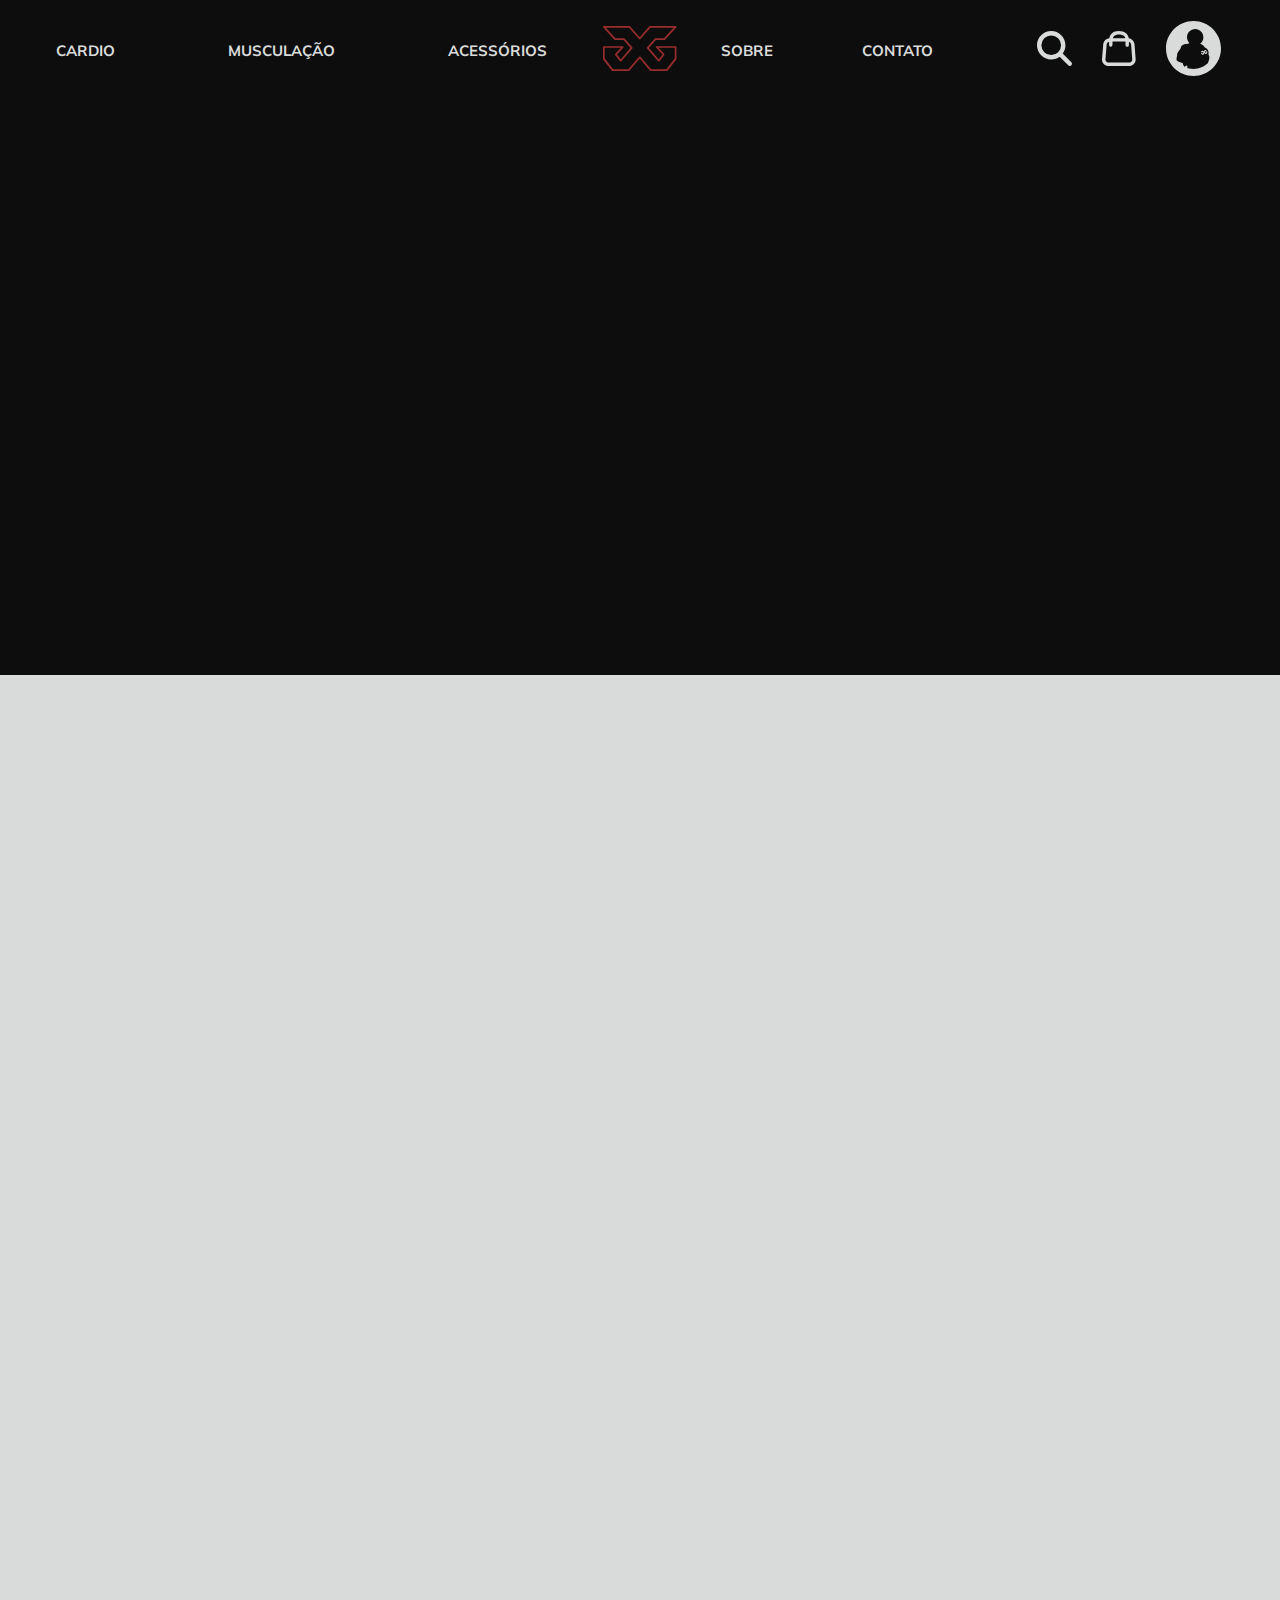
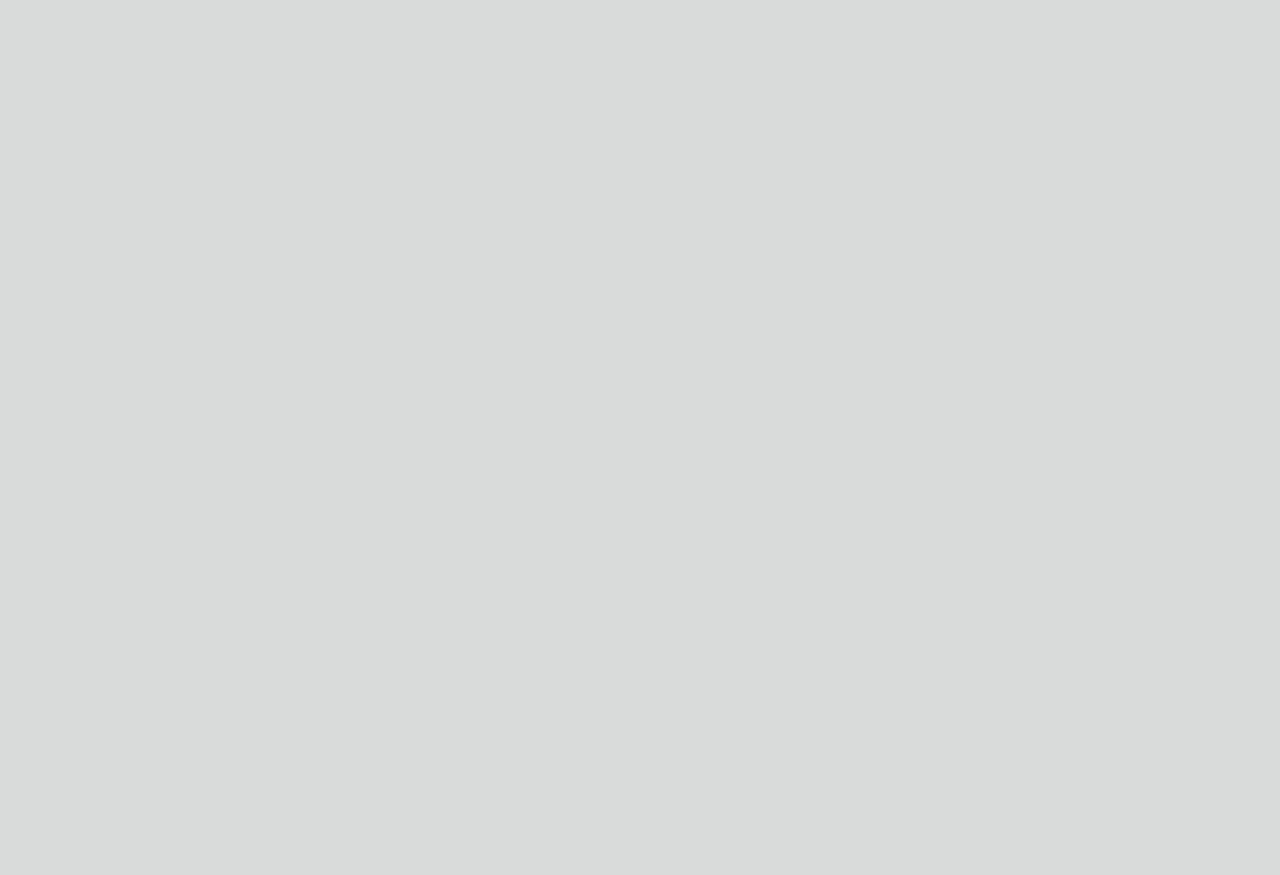
<file: Index.html>
<!DOCTYPE html>
<html lang="pt-BR">
<head>
    <meta charset="UTF-8">
    <meta http-equiv="X-UA-Compatible" content="IE=edge">
    <meta name="viewport" content="width=device-width, initial-scale=1.0">
    <link rel="shortcut icon" href="./imgs/logo/Favicon.svg" type="image/x-icon">
    
    <link rel="preconnect" href="https://fonts.googleapis.com">
    <link rel="preconnect" href="https://fonts.gstatic.com" crossorigin>
    <link href="https://fonts.googleapis.com/css2?family=Audiowide&family=Mulish:ital,wght@0,200;0,300;0,400;0,500;0,600;0,700;0,800;0,900;0,1000;1,200;1,300;1,400;1,500;1,600;1,700;1,800;1,900;1,1000&display=swap" rel="stylesheet">

    <title>X GAIN</title>

    <!-- <link rel="stylesheet" href="./css/icons.css"> -->
    <link rel="stylesheet" href="./css/header.css">
    <link rel="stylesheet" href="./css/carrinho.css">
    <link rel="stylesheet" href="./css/pesquisa.css">
    <link rel="stylesheet" href="./css/home.css">
    
    
</head>
<body>

                                                            <!-- Barra de pesquisa -->
    <section id="pesquisa-section" class="section-pesquisa">
        <div class="area-pesquisa">
            <i id="exit-pesquisa-section" class="btn-sair">
                <svg version="1.1" viewBox="0 0 510.82 510.82" xml:space="preserve" xmlns="http://www.w3.org/2000/svg"><g transform="translate(6254.9 1860.8)">
                <g transform="translate(37.2 -34.339)" stroke-linecap="round" stroke-linejoin="round">
                <path id="path1" d="m-6116.1-1809.4h158.93c88.05 0 158.93 70.885 158.93 158.93v158.93c0 88.05-70.885 158.93-158.93 158.93h-158.93c-88.05 0-158.93-70.885-158.93-158.93v-158.93c0-88.05 70.885-158.93 158.93-158.93z" stop-color="#000000"/><path id="path2" d="m-5904.5-1652.4c14.297-14.471 13.708-37.365-1.3219-51.136-7.2147-6.6135-16.861-10.196-26.818-9.9583-9.9576 0.2372-19.408 4.2758-26.274 11.226l-76.446 77.671-79.152-77.671c-6.8661-6.9494-16.316-10.987-26.272-11.226-9.9576-0.2373-19.606 3.3445-26.82 9.9583-15.023 13.771-15.613 36.665-1.3219 51.136l80.054 80.992-80.054 81.695c-14.297 14.471-13.708 37.366 1.3219 51.138 15.024 13.772 38.796 13.204 53.093-1.2674l77.792-78.435 77.806 78.435c14.297 14.471 38.067 15.039 53.091 1.2674 15.026-13.771 15.615-36.666 1.3219-51.138l-79.961-80.742z" 
                /></g></g></svg>
            </i>
            <div class="barra-pesquisa">
                <input type="search" placeholder="Pesquise..." id="search">
                <i id="x-limpar-barra-pesquisa">
                    <svg xmlns="http://www.w3.org/2000/svg" height="1em" viewBox="0 0 384 512"><path d="M342.6 150.6c12.5-12.5 12.5-32.8 0-45.3s-32.8-12.5-45.3 0L192 210.7 86.6 105.4c-12.5-12.5-32.8-12.5-45.3 0s-12.5 32.8 0 45.3L146.7 256 41.4 361.4c-12.5 12.5-12.5 32.8 0 45.3s32.8 12.5 45.3 0L192 301.3 297.4 406.6c12.5 12.5 32.8 12.5 45.3 0s12.5-32.8 0-45.3L237.3 256 342.6 150.6z"/></svg>
                </i>
                <button type="submit">
                    <i>
                        <svg xmlns="http://www.w3.org/2000/svg" height="1em" viewBox="0 0 512 512"><path d="M416 208c0 45.9-14.9 88.3-40 122.7L502.6 457.4c12.5 12.5 12.5 32.8 0 45.3s-32.8 12.5-45.3 0L330.7 376c-34.4 25.2-76.8 40-122.7 40C93.1 416 0 322.9 0 208S93.1 0 208 0S416 93.1 416 208zM208 352a144 144 0 1 0 0-288 144 144 0 1 0 0 288z"/></svg>
                    </i>
                </button>
            </div>

            <section id="resultado-pesquisa" class="resultado-pesquisa">
                <div class="item-resultado">
                    <p>Exemplo de texto pesquisado</p>
                    <div class="barrinha"></div>
                </div>
                <div class="item-resultado">
                    <p>Exemplo de texto pesquisado</p>
                    <div class="barrinha"></div>
                </div>              
            </section>

        </div>
    </section>

                                                                <!-- Carrinho -->
    <section id="carrinho-section" class="section-carrinho">

        <section class="x-title">
            <i id="exit-carrinho-section" class="btn-sair" alt="Botão de fechar carrinho">
            <svg version="1.1" viewBox="0 0 510.82 510.82" xml:space="preserve" xmlns="http://www.w3.org/2000/svg"><g transform="translate(6254.9 1860.8)">
                <g transform="translate(37.2 -34.339)" stroke-linecap="round" stroke-linejoin="round">
                <path id="path1" d="m-6116.2-1809.4h158.93c88.05 0 158.93 70.885 158.93 158.93v158.93c0 88.05-70.885 158.93-158.93 158.93h-158.93c-88.05 0-158.93-70.885-158.93-158.93v-158.93c0-88.05 70.885-158.93 158.93-158.93z"/><path id="path2" d="m-5924.7-1640c12.114-12.262 11.615-31.661-1.1201-43.33-6.1133-5.6039-14.287-8.6395-22.724-8.4381-8.4375 0.201-16.445 3.623-22.263 9.5122l-64.776 65.814-67.069-65.814c-5.8179-5.8885-13.825-9.3097-22.261-9.5122-8.4375-0.2011-16.613 2.8339-22.726 8.4381-12.73 11.669-13.23 31.068-1.1201 43.33l67.833 68.628-67.833 69.224c-12.114 12.262-11.615 31.662 1.1201 43.331 12.73 11.67 32.873 11.188 44.988-1.074l65.916-66.461 65.928 66.461c12.114 12.262 32.256 12.743 44.986 1.074 12.732-11.669 13.231-31.069 1.1201-43.331l-67.754-68.416z"/></g></g>
            </svg>

            </i>

            <p>PEDIDO PARA ORÇAMENTO</p>
        </section>

        <section id="" class="tabela-carrinho">
            <section id="" class="tabela-produtos-carrinho">
                <div id="" class="item-produto-carrinho">
                    <div class="card-produto-carrinho">
                        <div class="qtn-produto">
                            <i class="menos-mais">
                                <svg version="1.1" viewBox="0 0 530 530" xml:space="preserve" xmlns="http://www.w3.org/2000/svg"><g transform="translate(8692.3 1870.3)">
                                    <path id="path1" d="m-8504-1572.8v-64.908h153.49v64.908z"/>
                                    <circle id="path2" cx="-8427.3" cy="-1605.3" r="240" stroke-width="40"/></g></svg>                              
                            </i>

                            <p class="numero-qtn">01</p>

                            <i class="menos-mais">
                                <svg version="1.1" viewBox="0 0 530 530" xml:space="preserve" xmlns="http://www.w3.org/2000/svg"><g transform="translate(8143 1850.4)">
                                    <path id="path1" d="m-7906.6-1469.9v-88.426h-85.898v-55.5h85.898v-86.075h58.203v86.075h85.898v55.5h-85.898v88.426z" stroke-linecap="round" stroke-linejoin="round" style="-inkscape-stroke:none"/>
                                    <circle id="path2" cx="-7878" cy="-1585.4" r="240" stroke-width="40"/></g>
                                </svg>
                            </i>
                        </div>
                        <p class="nome-produto">Peck deck/voador maquina</p>
                        <i class="excluir-produto">
                            <svg version="1.1" viewBox="0 0 512 677.59" xml:space="preserve" xmlns="http://www.w3.org/2000/svg"><g transform="translate(9240.8 1935.8)"><g transform="matrix(18.669 0 0 18.669 171132 19407)" fill-rule="evenodd">
                                <path d="m-9660.4-1140.3h8.19s-0.069-0.5733 0.7254-1.7455c0.3913-0.5772 1.6163-0.8668 3.766-0.8584 2.3321 0.01 3.5016 0.2771 3.8437 0.8738 0.6266 1.0927 0.6402 1.7301 0.6402 1.7301h7.9518s0.98 0.063 1.0236 1.4156c0.043 1.3528-1.0236 1.6334-1.0236 1.6334h-25.117s-0.7854-0.5652-0.7854-1.645c0-1.0799 0.7854-1.404 0.7854-1.404zm2.745 4.8785c-1.385 0-2.6186 1.1201-2.5 2.5l2.0039 23.312c0.1186 1.3799 1.3884 2.5 2.7734 2.5h15.84c1.385 0 2.5548-1.1178 2.6426-2.5l1.4824-23.312c0.088-1.3822-1.115-2.5-2.5-2.5zm4.9726 6.8535c0.596 0 1.0762 0.4801 1.0762 1.0762v12.453c0 0.596-0.4802 1.0762-1.0762 1.0762s-1.0762-0.4802-1.0762-1.0762v-12.453c0-0.5961 0.4802-1.0762 1.0762-1.0762zm4.8965 0c0.596 0 1.0762 0.4801 1.0762 1.0762v12.453c0 0.596-0.4802 1.0762-1.0762 1.0762s-1.0762-0.4802-1.0762-1.0762v-12.453c0-0.5961 0.4802-1.0762 1.0762-1.0762zm4.8965 0c0.596 0 1.0762 0.4801 1.0762 1.0762v12.453c0 0.596-0.4802 1.0762-1.0762 1.0762s-1.0742-0.4802-1.0742-1.0762v-12.453c0-0.5961 0.4782-1.0762 1.0742-1.0762z"/><path d="m-9647.7-1143.2c-1.0863 0-1.9452 0.064-2.5997 0.2148-0.6544 0.1505-1.1204 0.3793-1.373 0.752-0.4097 0.6045-0.6049 1.0653-0.6953 1.3847-0.031 0.1078-0.036 0.1765-0.047 0.252h-7.9668a0.24947 0.24947 0 0 0-0.096 0.02s-0.2513 0.1051-0.4824 0.3594c-0.2312 0.2543-0.457 0.673-0.457 1.2734 0 1.2008 0.8886 1.8477 0.8886 1.8477a0.24947 0.24947 0 0 0 0.1465 0.047h25.117a0.24947 0.24947 0 0 0 0.062-0.01s0.3271-0.085 0.6328-0.3652c0.3057-0.2799 0.5998-0.7752 0.5762-1.5176-0.024-0.7363-0.3214-1.1793-0.6289-1.4062-0.3076-0.227-0.627-0.25-0.627-0.25a0.24947 0.24947 0 0 0-0.016 0h-7.748c-0.012-0.09 0-0.105-0.049-0.2715-0.087-0.3164-0.2567-0.7702-0.5801-1.334-0.224-0.3908-0.6773-0.6255-1.3359-0.7754s-1.5473-0.2176-2.7226-0.2226zm0 0.498c1.1567 0 2.0186 0.076 2.6133 0.2109 0.5947 0.1354 0.8976 0.3313 1.0156 0.5372 0.3033 0.5288 0.4552 0.9432 0.5313 1.2187 0.076 0.2755 0.076 0.3926 0.076 0.3926a0.24947 0.24947 0 0 0 0.2481 0.2441h7.9375s0.1699 0.01 0.3633 0.1524c0.1933 0.1427 0.4059 0.4071 0.4257 1.0234 0.019 0.6086-0.1975 0.9326-0.414 1.1309-0.2099 0.1922-0.3976 0.2407-0.4102 0.2441h-24.967c-0.078-0.059-0.6367-0.5004-0.6367-1.3965 0-0.4795 0.1666-0.7597 0.3281-0.9375 0.1493-0.1642 0.262-0.2085 0.2813-0.2168h8.1172a0.24947 0.24947 0 0 0 0.248-0.2793v-0.057c0-0.055 0.018-0.1472 0.055-0.2774 0.074-0.2603 0.2422-0.6725 0.6269-1.2402 0.1387-0.2046 0.4809-0.4104 1.0742-0.5469 0.5934-0.1364 1.4209-0.2072 2.4844-0.2031zm-9.9355 6.9844c-1.5195 0-2.8803 1.2311-2.7481 2.7695l2.0039 23.312c0.1306 1.5198 1.502 2.7285 3.0215 2.7285h15.84c1.5193 0 2.7965-1.2188 2.8926-2.7324l1.4824-23.312c0.098-1.5346-1.2307-2.7656-2.75-2.7656zm0 0.498h19.742c1.2508 0 2.3303 1.0046 2.252 2.2344l-1.4824 23.312c-0.079 1.2508-1.1438 2.2676-2.3946 2.2676h-15.84c-1.2505 0-2.4188-1.0315-2.5254-2.2715l-2.0039-23.312c-0.105-1.2214 1.0014-2.2305 2.252-2.2305zm4.9726 6.3555c-0.73 0-1.3262 0.5942-1.3262 1.3242v12.453c0 0.73 0.5962 1.3262 1.3262 1.3262s1.3262-0.5962 1.3262-1.3262v-12.453c0-0.73-0.5962-1.3242-1.3262-1.3242zm4.8965 0c-0.73 0-1.3262 0.5942-1.3262 1.3242v12.453c0 0.73 0.5962 1.3262 1.3262 1.3262s1.3262-0.5962 1.3262-1.3262v-12.453c0-0.73-0.5962-1.3242-1.3262-1.3242zm4.8965 0c-0.73 0-1.3223 0.5947-1.3223 1.3242v12.453c0 0.7295 0.5923 1.3262 1.3223 1.3262s1.3262-0.5962 1.3261-1.3262v-12.453c0-0.73-0.5962-1.3242-1.3261-1.3242zm-9.793 0.498c0.462 0 0.8262 0.3641 0.8262 0.8262v12.453c0 0.4621-0.3642 0.8282-0.8262 0.8282s-0.8262-0.3661-0.8262-0.8282v-12.453c0-0.4621 0.3642-0.8261 0.8262-0.8262zm4.8965 0c0.462 0 0.8281 0.3641 0.8281 0.8262v12.453c0 0.4621-0.3661 0.8282-0.8281 0.8282s-0.8262-0.3661-0.8262-0.8282v-12.453c0-0.4621 0.3642-0.8262 0.8262-0.8262zm4.8965 0c0.462 0 0.8281 0.3641 0.8281 0.8262v12.453c0 0.4621-0.3661 0.8282-0.8281 0.8282s-0.8242-0.3656-0.8242-0.8282v-12.453c0-0.4627 0.3621-0.8261 0.8242-0.8262z" 
                                /></g></g></svg>
                        </i>
                    </div>
                    <div class="barrinha"></div>
                </div>
                <div id="" class="item-produto-carrinho">
                    <div class="card-produto-carrinho">
                        <div class="qtn-produto">
                            <i class="menos-mais">
                                <svg version="1.1" viewBox="0 0 530 530" xml:space="preserve" xmlns="http://www.w3.org/2000/svg"><g transform="translate(8692.3 1870.3)">
                                    <path id="path1" d="m-8504-1572.8v-64.908h153.49v64.908z"/>
                                    <circle id="path2" cx="-8427.3" cy="-1605.3" r="240" stroke-width="40"/></g></svg>                              
                            </i>

                            <p class="numero-qtn">01</p>

                            <i class="menos-mais">
                                <svg version="1.1" viewBox="0 0 530 530" xml:space="preserve" xmlns="http://www.w3.org/2000/svg"><g transform="translate(8143 1850.4)">
                                    <path id="path1" d="m-7906.6-1469.9v-88.426h-85.898v-55.5h85.898v-86.075h58.203v86.075h85.898v55.5h-85.898v88.426z" stroke-linecap="round" stroke-linejoin="round" style="-inkscape-stroke:none"/>
                                    <circle id="path2" cx="-7878" cy="-1585.4" r="240" stroke-width="40"/></g>
                                </svg>
                            </i>
                        </div>
                        <p class="nome-produto">Leg Press</p>
                        <i class="excluir-produto">
                            <svg version="1.1" viewBox="0 0 512 677.59" xml:space="preserve" xmlns="http://www.w3.org/2000/svg"><g transform="translate(9240.8 1935.8)"><g transform="matrix(18.669 0 0 18.669 171132 19407)" fill-rule="evenodd">
                                <path d="m-9660.4-1140.3h8.19s-0.069-0.5733 0.7254-1.7455c0.3913-0.5772 1.6163-0.8668 3.766-0.8584 2.3321 0.01 3.5016 0.2771 3.8437 0.8738 0.6266 1.0927 0.6402 1.7301 0.6402 1.7301h7.9518s0.98 0.063 1.0236 1.4156c0.043 1.3528-1.0236 1.6334-1.0236 1.6334h-25.117s-0.7854-0.5652-0.7854-1.645c0-1.0799 0.7854-1.404 0.7854-1.404zm2.745 4.8785c-1.385 0-2.6186 1.1201-2.5 2.5l2.0039 23.312c0.1186 1.3799 1.3884 2.5 2.7734 2.5h15.84c1.385 0 2.5548-1.1178 2.6426-2.5l1.4824-23.312c0.088-1.3822-1.115-2.5-2.5-2.5zm4.9726 6.8535c0.596 0 1.0762 0.4801 1.0762 1.0762v12.453c0 0.596-0.4802 1.0762-1.0762 1.0762s-1.0762-0.4802-1.0762-1.0762v-12.453c0-0.5961 0.4802-1.0762 1.0762-1.0762zm4.8965 0c0.596 0 1.0762 0.4801 1.0762 1.0762v12.453c0 0.596-0.4802 1.0762-1.0762 1.0762s-1.0762-0.4802-1.0762-1.0762v-12.453c0-0.5961 0.4802-1.0762 1.0762-1.0762zm4.8965 0c0.596 0 1.0762 0.4801 1.0762 1.0762v12.453c0 0.596-0.4802 1.0762-1.0762 1.0762s-1.0742-0.4802-1.0742-1.0762v-12.453c0-0.5961 0.4782-1.0762 1.0742-1.0762z"/><path d="m-9647.7-1143.2c-1.0863 0-1.9452 0.064-2.5997 0.2148-0.6544 0.1505-1.1204 0.3793-1.373 0.752-0.4097 0.6045-0.6049 1.0653-0.6953 1.3847-0.031 0.1078-0.036 0.1765-0.047 0.252h-7.9668a0.24947 0.24947 0 0 0-0.096 0.02s-0.2513 0.1051-0.4824 0.3594c-0.2312 0.2543-0.457 0.673-0.457 1.2734 0 1.2008 0.8886 1.8477 0.8886 1.8477a0.24947 0.24947 0 0 0 0.1465 0.047h25.117a0.24947 0.24947 0 0 0 0.062-0.01s0.3271-0.085 0.6328-0.3652c0.3057-0.2799 0.5998-0.7752 0.5762-1.5176-0.024-0.7363-0.3214-1.1793-0.6289-1.4062-0.3076-0.227-0.627-0.25-0.627-0.25a0.24947 0.24947 0 0 0-0.016 0h-7.748c-0.012-0.09 0-0.105-0.049-0.2715-0.087-0.3164-0.2567-0.7702-0.5801-1.334-0.224-0.3908-0.6773-0.6255-1.3359-0.7754s-1.5473-0.2176-2.7226-0.2226zm0 0.498c1.1567 0 2.0186 0.076 2.6133 0.2109 0.5947 0.1354 0.8976 0.3313 1.0156 0.5372 0.3033 0.5288 0.4552 0.9432 0.5313 1.2187 0.076 0.2755 0.076 0.3926 0.076 0.3926a0.24947 0.24947 0 0 0 0.2481 0.2441h7.9375s0.1699 0.01 0.3633 0.1524c0.1933 0.1427 0.4059 0.4071 0.4257 1.0234 0.019 0.6086-0.1975 0.9326-0.414 1.1309-0.2099 0.1922-0.3976 0.2407-0.4102 0.2441h-24.967c-0.078-0.059-0.6367-0.5004-0.6367-1.3965 0-0.4795 0.1666-0.7597 0.3281-0.9375 0.1493-0.1642 0.262-0.2085 0.2813-0.2168h8.1172a0.24947 0.24947 0 0 0 0.248-0.2793v-0.057c0-0.055 0.018-0.1472 0.055-0.2774 0.074-0.2603 0.2422-0.6725 0.6269-1.2402 0.1387-0.2046 0.4809-0.4104 1.0742-0.5469 0.5934-0.1364 1.4209-0.2072 2.4844-0.2031zm-9.9355 6.9844c-1.5195 0-2.8803 1.2311-2.7481 2.7695l2.0039 23.312c0.1306 1.5198 1.502 2.7285 3.0215 2.7285h15.84c1.5193 0 2.7965-1.2188 2.8926-2.7324l1.4824-23.312c0.098-1.5346-1.2307-2.7656-2.75-2.7656zm0 0.498h19.742c1.2508 0 2.3303 1.0046 2.252 2.2344l-1.4824 23.312c-0.079 1.2508-1.1438 2.2676-2.3946 2.2676h-15.84c-1.2505 0-2.4188-1.0315-2.5254-2.2715l-2.0039-23.312c-0.105-1.2214 1.0014-2.2305 2.252-2.2305zm4.9726 6.3555c-0.73 0-1.3262 0.5942-1.3262 1.3242v12.453c0 0.73 0.5962 1.3262 1.3262 1.3262s1.3262-0.5962 1.3262-1.3262v-12.453c0-0.73-0.5962-1.3242-1.3262-1.3242zm4.8965 0c-0.73 0-1.3262 0.5942-1.3262 1.3242v12.453c0 0.73 0.5962 1.3262 1.3262 1.3262s1.3262-0.5962 1.3262-1.3262v-12.453c0-0.73-0.5962-1.3242-1.3262-1.3242zm4.8965 0c-0.73 0-1.3223 0.5947-1.3223 1.3242v12.453c0 0.7295 0.5923 1.3262 1.3223 1.3262s1.3262-0.5962 1.3261-1.3262v-12.453c0-0.73-0.5962-1.3242-1.3261-1.3242zm-9.793 0.498c0.462 0 0.8262 0.3641 0.8262 0.8262v12.453c0 0.4621-0.3642 0.8282-0.8262 0.8282s-0.8262-0.3661-0.8262-0.8282v-12.453c0-0.4621 0.3642-0.8261 0.8262-0.8262zm4.8965 0c0.462 0 0.8281 0.3641 0.8281 0.8262v12.453c0 0.4621-0.3661 0.8282-0.8281 0.8282s-0.8262-0.3661-0.8262-0.8282v-12.453c0-0.4621 0.3642-0.8262 0.8262-0.8262zm4.8965 0c0.462 0 0.8281 0.3641 0.8281 0.8262v12.453c0 0.4621-0.3661 0.8282-0.8281 0.8282s-0.8242-0.3656-0.8242-0.8282v-12.453c0-0.4627 0.3621-0.8261 0.8242-0.8262z" 
                                /></g></g></svg>
                        </i>
                    </div>
                    <div class="barrinha"></div>
                </div>
            </section>
    
            <div id="total-produtos" class="total-produtos">
                <p>TOTAL - 02</p>
            </div>
            <div class="limpar-lista"><button id="btn-limpar-lista" class="btn-limpar-lista">ZERAR LISTA</button></div>
        </section>

        <section id="" class="btns-carrinho">
            <button id="finalizar-orcamento" class="btn-carrinho">
                FINALIZAR ORÇAMENTO
            </button>
            <button id="voltar-carrinho" class="btn-carrinho">
                VOLTAR
            </button>
        </section>

    </section>
                                                                <!-- Header -->
    <header id="myHeader">
        <section class="left-header text-left-header">

            <section class="item-header" id="categoria-cardio">
                <a href="" >CARDIO</a>
                <div id="list-cardio" class="list-itens-header">
                    <ul>
                        <li><a href="">ESTEIRA</a></li>
                        <li><a href="">ESCADA</a></li>
                        <li><a href="">BIKE</a></li>
                    </ul>
                </div>
            </section>

            <section class="item-header" id="categoria-musculacao">
                <a href="">MUSCULAÇÃO</a>
                <div id="list-musculacao" class="list-itens-header">
                    <ul>
                        <li><a href="">ABDÔMEN</a></li>
                        <li><a href="">BRAÇO</a></li>
                        <li><a href="">COSTA</a></li>
                        <li><a href="">OMBRO</a></li>
                        <li><a href="">PEITO</a></li>
                        <li><a href="">PERNA</a></li>
                    </ul>
                </div>
            </section>
            <section class="item-header" id="categoria-acessorios">
                <a href="">ACESSÓRIOS</a>
                <div id="list-acessorios" class="list-itens-header">
                    <ul>
                        <li><a href="">UTILITÁRIOS</a></li>
                        <li><a href="">EQUIPAMENTOS</a></li>
                        <li><a href="">OUTROS</a></li>
                    </ul>
                </div>
            </section>

        </section>

        <div class="icon-logo">
            <a href="./"><i>
                <svg version="1.1" viewBox="0 0 514.16 314.73" xml:space="preserve" xmlns="http://www.w3.org/2000/svg"><g transform="matrix(3.3284 0 0 3.3284 -14854 -1506.8)" stroke-linecap="round" stroke-linejoin="round" stroke-width="3.6053" style="paint-order:normal">
                    <path alt="Logo do site, clique para voltar na pagina inicial" transform="translate(976.43,-7.7164)" d="m3540.4 553.19-33.732-0.0426-18.533-23.68 0.03-24.933 39.806 0.0204-14.475 15.52-0.2235 0.22443 10.251 13.077 23.143-26.962-16.234-18.4-18.802-0.025-23.451-25.721 53.76-0.0312 21.638 24.421 21.624-24.421 53.76 0.0312-23.451 25.721-18.802 0.025-16.234 18.4 23.143 26.962 10.251-13.077-0.2236-0.22443-14.475-15.52 39.806-0.0204 0.03 24.933-18.533 23.68-33.732 0.0426-23.158-26.958z" 
                    stroke-linecap="round" stroke-linejoin="round" stroke-width="3.6053"/></g>
                </svg>                  
                    
            </i></a>
        </div>

        <section class="right-header text-right-header">

            <div class="item-header"><a href="">SOBRE</a></div>
            <div class="item-header"><a href="">CONTATO</a></div>

            <div class="icons-header">
                <i id="icon-pesquisa">
                    <svg xmlns="http://www.w3.org/2000/svg" height="1em" viewBox="0 0 512 512"><path alt="Icone de pesquisa, clique para abrir a barra de pesquisa, ao meio da pagina" d="M416 208c0 45.9-14.9 88.3-40 122.7L502.6 457.4c12.5 12.5 12.5 32.8 0 45.3s-32.8 12.5-45.3 0L330.7 376c-34.4 25.2-76.8 40-122.7 40C93.1 416 0 322.9 0 208S93.1 0 208 0S416 93.1 416 208zM208 352a144 144 0 1 0 0-288 144 144 0 1 0 0 288z"/></svg>                
                </i>
                
                <i id="icon-carrinho">
                    <!-- <div class="qtd-carrinho">
                        <p id="qtd-carrinho">1</p>
                    </div> -->
                    <svg version="1.1" viewBox="0 0 492.56 512" xml:space="preserve" xmlns="http://www.w3.org/2000/svg"><g transform="translate(4530.3 1880)">
                        <path alt="Icone de carrinho: clique para abrir o carrinho, na direita do pagina" d="m-4283.7-1880c-41.144 0.1497-77.326 11.389-103.09 35.496-18.917 17.701-30.963 41.674-36.064 69.404-49.774 3.8482-85.993 46.425-89.912 94.908l-17.209 212.87c-4.501 55.675 43.695 99.32 97.223 99.32h297.57c53.518 0 101.27-43.642 97.238-99.119l-15.488-212.87c-3.4257-47.082-37.666-88.347-84.861-94.584-5.4251-29.768-19.334-55.043-40.434-72.734-27.307-22.896-64.114-32.84-104.97-32.691zm0.1816 50.049c32.61-0.1186 56.985 7.8757 72.631 20.994 9.9847 8.3717 17.347 19.009 21.451 33.478h-182.26c3.865-13.827 10.414-24.346 19.108-32.48 14.4-13.475 36.75-21.875 69.072-21.992zm-92.564 104.52h189.99c-0.077 4.5539-0.096 4.8075-0.1719 10.074-0.2444 16.835-0.524 33.609-0.1621 42.125a25.025 25.025 0 0 0 26.064 23.939 25.025 25.025 0 0 0 23.94-26.064c-0.1272-2.9929-0.041-22.602 0.2012-39.274 0.063-4.3458 0.078-4.4153 0.1425-8.3242 18.57 6.0527 31.048 23.496 32.729 46.594l15.488 212.87c1.7752 24.398-20.752 45.439-47.32 45.439h-297.57c-26.558 0-49.288-21.088-47.336-45.238l17.209-212.87c2.0144-24.917 15.966-43.312 36.699-48.012l-1.209 49.264a25.025 25.025 0 0 0 24.404 25.631 25.025 25.025 0 0 0 25.631-24.402z"/></g>
                    </svg>
                </i>
                <!-- <button id="login-header" class="login">LOGIN</button> -->
                <i id="icon-perfil" class="icon-perfil">
                    <svg version="1.1" viewBox="0 0 512 512" xml:space="preserve" xmlns="http://www.w3.org/2000/svg"><g transform="translate(6840.4 1865.3)">
                        <path alt="Icone de perfil clique para abrir a pagina de perfil" d="m-6584.4-1865.3c-141.25 0-256 114.75-256 256 0 141.25 114.75 256 256 256 141.25 0 256-114.75 256-256 0-141.25-114.75-256-256-256zm0 65.867c105.9 0 190.13 84.23 190.13 190.13 0 105.9-84.23 190.13-190.13 190.13-105.9 0-190.13-84.228-190.13-190.13 0-105.9 84.23-190.13 190.13-190.13zm-5.2896-18.828c-123.58 0-223.07 99.486-223.07 223.06 0 123.58 99.488 223.07 223.07 223.07 123.58 0 223.07-99.488 223.07-223.07 0-123.58-99.488-223.06-223.07-223.06zm21.088 27.528c42.032 0 76.106 34.074 76.106 76.106 0 24.676-11.745 46.611-29.852 60.556 7.5379 2.0285 13.667 6.3513 20.112 10.57 10.753 7.0389 17.893 17.789 23.004 25.101 16.656 5.1082 26.207 15.982 32.226 29.417 4.312 13.023 3.4295 20.415 2.0235 34.924 2.6657 6.8536 6.5894 9.1381 7.9987 25.252 0.9222 10.543-2.6315 23.124-4.9371 31.856-4.0771 15.441-11.682 30.582-13.548 35.361-3.034 7.7691-1.5498 21.238-5.7897 23.647-5.4238 3.0822-31.887 3.9786-33.438 4.1559-2.3603 0.2697-1.7611 3.7718-2.1052 5.109-0.6875 2.6719-3.2004 8.935-8.9007 12.046-5.1687 2.8208-27.149 15.491-60.137 16.751-24.082 0.92-44.089-0.8688-57.52-7.6005-8.6549-4.3382-18.112-12.894-17.965-21.071 0.1238-6.8767 1.4297-15.022-1.4091-21.287-0.6129-1.352-6.7445 2.8969-23.806 8.9894-3.22 1.1489-4.3772 0.3582-5.6978-1.5556-3.8878-6.9014-7.8048-13.478-13.041-31.469 0 0-39.296-7.1563-55.818-25.613-3.1934-11.086-0.7688-25.264 3.9161-38.869-1.3705-12.365 0.5567-20.496 4.8094-30.69 4.865-11.661 14.418-21.447 23.909-33.032 5.3396-12.724 7.5982-26.964 20.266-36.745 12.08-9.3281 28.206-11.984 44.441-11.033 3.7326-1.5399 6.6116-4.806 10.393-6.2203 3.9203-1.4663 9.1507-1.8738 13.312-2.415-15.156-13.957-24.658-33.938-24.658-56.136 0-42.032 34.074-76.106 76.106-76.106zm106.18 192.18-19.924 5.8748-5.337 11.418-10.693-6.6798-19.915 5.8987 11.506 6.9623 6.9691-2.0491 8.0294 5.0392-5.623 12.526-5.2298-3.7236 0.059-0.1073 3.6624-7.3349-14.75 4.3516 2.7196 9.2411 9.4589 6.7445 12.504-3.6794 5.6366-12.526 11.534 7.4524 12.493-3.71 4.2751-10.805-2.7417-9.2343-14.747 4.367 7.0627 4.1645 0.1073 0.059-2.3673 5.9684-11.527-7.4559 3.9993-8.5961 6.964-2.0678z" 
                        stroke-linecap="round" stroke-linejoin="round" stroke-width=".87135"/></g>
                    </svg>
                </i>
            </div>

        </section>
    </header>

    <div class="preto">
    </div>

    <main>
        <p>Lorem, ipsum dolor sit amet consectetur adipisicing elit. Cum asperiores quidem sit non ipsum, laborum velit hic at reiciendis consequatur quae aspernatur aliquam accusantium error quibusdam doloribus odit magni. Dolor!</p>
        <p>Natus vero exercitationem laborum assumenda ipsum! Unde facilis molestias optio, ipsa a voluptatum fugit! Aperiam labore, dignissimos temporibus distinctio delectus recusandae vel dolorum beatae, ipsam magni, natus tenetur ab mollitia!</p>
        <p>Voluptas laboriosam pariatur explicabo dolor quam ducimus accusamus, error consectetur aspernatur facilis aliquam sit quibusdam modi, praesentium debitis iste ab? Mollitia magni maxime totam esse quibusdam officiis ipsa ex doloribus.</p>
        <p>Maxime consequatur adipisci fuga quam deserunt iste cumque recusandae consectetur, aut accusantium, commodi eligendi autem facere libero unde sequi? Magnam laudantium ipsum adipisci saepe? Libero magnam consequuntur iusto mollitia aliquam!</p>
        <p>Error voluptas rem obcaecati dolorem, cum nesciunt suscipit consequuntur quos aliquid quae dicta, quibusdam, aperiam modi dolor aliquam incidunt! Enim, nesciunt praesentium. Qui accusamus quos nesciunt dolorem, doloribus adipisci ducimus!</p>
        <p>Eaque obcaecati minus sapiente quam atque magnam fugiat rem sequi placeat eligendi necessitatibus laudantium quisquam beatae facere reprehenderit ipsum, debitis facilis non laborum pariatur veniam blanditiis quos excepturi repudiandae! Eligendi!</p>
        <p>Placeat aliquam architecto blanditiis aperiam maxime! Tempore soluta alias corporis, nostrum provident dolorem, expedita commodi porro cupiditate eaque hic repellendus veritatis nobis ullam? Alias consequatur odio molestias eligendi? Obcaecati, ad.</p>
        <p>Rerum adipisci sint nemo eos voluptas error reprehenderit sed molestiae odio autem, doloribus laborum voluptatem nesciunt officiis atque fuga quis omnis exercitationem quia repellat in officia veniam blanditiis. Neque, a?</p>
        <p>Quaerat tempore voluptatem itaque rerum consequatur dolorum reprehenderit, accusamus natus. Veniam quis sapiente impedit reiciendis earum, officiis architecto aspernatur quia quibusdam rerum beatae perspiciatis illo laudantium dolorem consequatur pariatur velit!</p>
        <p>Non esse voluptates accusamus reprehenderit laborum fugit numquam deleniti minus magni. Consectetur eveniet quas, unde ratione commodi minima ducimus vel eaque labore molestiae dicta atque tenetur maiores nesciunt. Quo, quidem?</p>
        <p>Id, repudiandae dolorem. Corrupti molestiae amet id perferendis unde ratione, assumenda a impedit nobis vel. Repudiandae iste nulla delectus praesentium suscipit hic libero. Dolore repellendus possimus nostrum exercitationem libero est.</p>
        <p>Illo doloremque labore voluptate corrupti qui, hic inventore dolores eligendi, numquam dignissimos veniam magnam iure adipisci illum nihil autem consequuntur quis et deleniti possimus? Amet exercitationem aperiam minima animi dicta?</p>
        <p>Placeat molestias necessitatibus laboriosam aut culpa blanditiis porro modi fuga, praesentium alias! Fugiat distinctio sit dolorum libero alias. Dignissimos minus delectus doloremque aspernatur inventore sit temporibus non distinctio perspiciatis deserunt?</p>
        <p>Totam, quis? Eveniet nemo odit illo explicabo laboriosam quidem odio atque molestias, ad quibusdam ex quis, nesciunt temporibus delectus. Illo ut porro tempore nam fuga incidunt blanditiis numquam saepe accusamus!</p>
        <p>Voluptatibus tenetur ratione, natus excepturi rerum fugiat tempora pariatur repellendus labore delectus tempore voluptate aliquam exercitationem porro ipsam quam velit possimus? Exercitationem, fugiat! Sunt et aut aspernatur incidunt ex sed.</p>
        <p>Explicabo, ducimus eius. Beatae eius architecto, nam minima atque ratione possimus fugiat, ullam consequatur quidem ea aut sed magni dicta. Voluptatum molestiae deserunt tempora ipsum quaerat temporibus aperiam laborum illum.</p>
        <p>Ab recusandae ut autem soluta accusantium, natus nam ex voluptates, vero exercitationem vitae consequuntur repudiandae aut illum ea. Saepe sapiente dolor iure ipsum earum ab? Corporis odit odio minus ex.</p>
        <p>Vitae eligendi suscipit quis? Omnis delectus vero itaque earum iusto cupiditate eos eius, voluptatum totam enim adipisci quod doloremque quo deserunt debitis? Esse, ab excepturi ratione tenetur in officia laudantium?</p>
        <p>Aliquam ratione voluptatem, tenetur architecto cum quas quia iusto provident dignissimos adipisci nostrum quae quam aut nesciunt aliquid facere sint unde ducimus veritatis nisi excepturi totam nobis a eius? Facilis.</p>
        <p>Hic voluptas reiciendis tempore unde qui doloribus molestiae, iste nihil atque a. Dolorum quibusdam quae corporis! Error aliquam ratione pariatur mollitia. Hic voluptatem dignissimos fuga architecto amet optio, assumenda culpa?</p>
        <p>Lorem ipsum dolor sit amet consectetur adipisicing elit. Repellendus quae recusandae excepturi inventore, minima incidunt totam molestias dolorum corrupti blanditiis atque consequatur iste nobis soluta dicta? Praesentium minima magni dolorem?</p>
        <p>Dolore, eius enim earum, magnam ratione suscipit eum incidunt molestias delectus mollitia consectetur culpa rerum aliquid praesentium nulla excepturi sit harum veritatis! Laborum, veniam dolorem qui quos obcaecati sequi voluptas.</p>
        <p>Fugiat repudiandae consectetur dolorem, voluptatum pariatur sed debitis odit ratione eligendi culpa animi minima id amet sint. Velit magnam esse vero provident impedit, alias natus reiciendis, iste voluptate animi cupiditate!</p>
        <p>Blanditiis nostrum ipsum saepe doloremque natus quidem assumenda inventore mollitia accusamus? Ipsum quidem mollitia dolor, consequatur culpa amet quod. Laudantium optio sequi reprehenderit, inventore consectetur minima maxime explicabo ab est.</p>
        <p>Sit autem magni adipisci distinctio? Laudantium dolore eos voluptatem dolorum. Aliquam sunt quibusdam quod beatae reiciendis veniam earum, molestiae ab sapiente commodi aut perspiciatis. Fugit enim placeat veniam quae praesentium.</p>
        <p>Vero quidem similique delectus quo enim quas quos nulla sed repudiandae doloremque recusandae, eligendi accusamus reiciendis voluptates eos expedita quia quaerat dolor minima blanditiis suscipit animi reprehenderit eius explicabo. Veniam.</p>
        <p>Earum corporis cupiditate sint enim fugit, illum quos minus consectetur laboriosam hic veritatis alias dolorum quasi perspiciatis, molestiae optio ratione, ipsum reprehenderit fugiat veniam adipisci repellat tenetur distinctio. Soluta, quibusdam.</p>
        <p>Quis vel eum tenetur nesciunt voluptatum est deserunt iure aspernatur consectetur. Eaque temporibus soluta architecto accusantium ipsam corrupti totam consectetur officia quasi rerum quibusdam, dolorum numquam nisi atque, animi asperiores!</p>
        <p>Officia animi porro tempore dignissimos neque repellat numquam et dolorem, nesciunt laborum, ut nobis esse eum ex quae impedit assumenda quisquam error, placeat corporis voluptates? Suscipit perspiciatis voluptatem voluptatum aut!</p>
        <p>Ex fuga sunt libero eum aspernatur repellat esse maxime ea ad et, non ipsum odio ipsam ullam laborum ducimus consequuntur necessitatibus odit beatae error eos quidem porro! Libero, praesentium modi.</p>
        <p>Inventore facilis ut qui officiis dicta quaerat deleniti exercitationem aliquid? Sint quisquam, dolore facere praesentium mollitia error cum eius molestias nam adipisci facilis soluta esse asperiores sed eveniet! Commodi, consequuntur?</p>
        <p>Minima voluptatibus eius, eligendi, voluptatem aperiam doloribus quos debitis suscipit tempora inventore perspiciatis. Consectetur perferendis laborum eum itaque ipsa quo, numquam consequatur ad eveniet repellendus aliquam saepe eos dolor cum?</p>
        <p>Placeat, cum eos. Laborum id soluta cupiditate officia dolore deleniti minima enim, dolor omnis nulla, nihil quo facere. Hic, suscipit enim. Repudiandae, nisi aut? Deleniti doloremque tempora ipsa nostrum praesentium.</p>
        <p>Illo, necessitatibus. Voluptatem facere sit laboriosam est ipsum illum dolorum optio architecto asperiores explicabo officia hic adipisci blanditiis similique qui ea voluptas ut tenetur ratione saepe, iure illo numquam fuga.</p>
        <p>Distinctio saepe voluptas voluptatibus iusto doloremque fugit numquam ea cumque consequuntur. Magnam corrupti ratione deserunt nihil quam voluptas magni incidunt earum nam! Possimus minus ipsa aut, reiciendis ea eaque eos?</p>
        <p>Eos modi autem ab dolores animi mollitia consectetur! Magni non eius aperiam hic odit est consequuntur quisquam nemo asperiores, aut quo explicabo rem neque corporis dicta mollitia. Dignissimos, voluptatibus delectus!</p>
        <p>Ipsum facere libero corrupti maiores quae molestiae vero maxime nesciunt adipisci unde architecto dicta eligendi eius voluptates officiis natus, praesentium iste veritatis ea perspiciatis quidem quam! Id assumenda autem obcaecati!</p>
        <p>Enim cumque officiis maiores numquam voluptate dignissimos molestias. Praesentium illum possimus dolorum autem dolores eligendi eius, impedit libero suscipit repellendus ipsa quisquam, expedita sint iusto ullam ea asperiores delectus nesciunt?</p>
        <p>Distinctio explicabo illo quos quo rem suscipit hic nihil corrupti laboriosam sint. Facilis ea ducimus iure, optio soluta, libero sunt, at voluptatibus ad inventore repellendus obcaecati. Quaerat sed sequi perspiciatis.</p>
        <p>Velit fugiat porro debitis voluptates commodi deserunt animi, facilis ipsa totam odit voluptas laboriosam maiores tempore vitae architecto autem earum veniam doloremque nulla magni laudantium deleniti. Ab eligendi deserunt veritatis.</p>
    </main>

    <footer></footer>

<script type="module" src="./Js/header.js" defer></script>
<script type="module" src="./Js/header/carrinho.js" defer></script>
<script type="module" src="./Js/header/barra-pesquisa.js" defer></script>
</body>
</html>
</file>
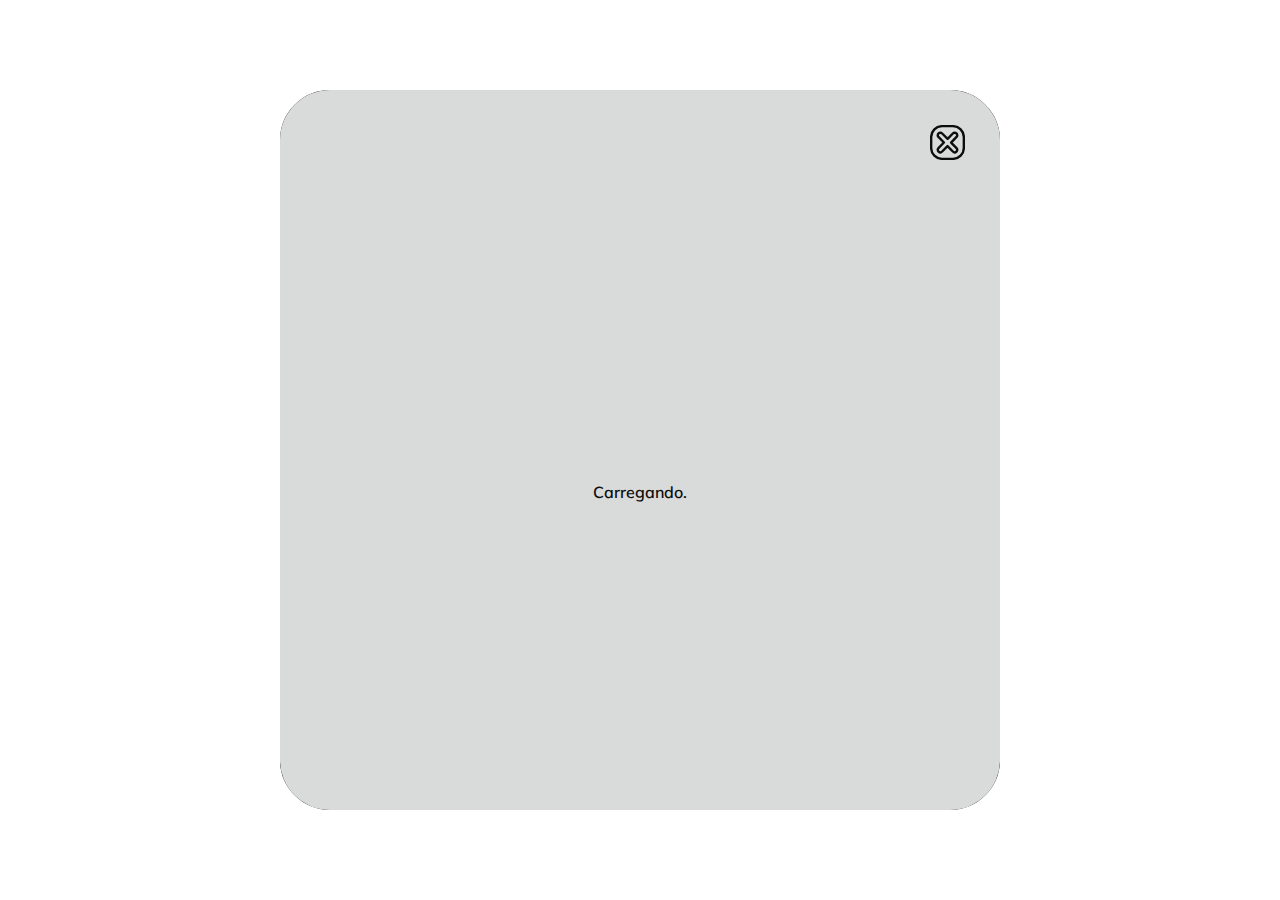
<file: iframe/section-img3d.html>
<!DOCTYPE html>
<html lang="pt-BR">
<head>
    <meta charset="UTF-8">
    <meta name="viewport" content="width=device-width, initial-scale=1.0">

    <link rel="preconnect" href="https://fonts.googleapis.com">
    <link rel="preconnect" href="https://fonts.gstatic.com" crossorigin>
    <link href="https://fonts.googleapis.com/css2?family=Audiowide&family=Mulish:ital,wght@0,200;0,300;0,400;0,500;0,600;0,700;0,800;0,900;0,1000;1,200;1,300;1,400;1,500;1,600;1,700;1,800;1,900;1,1000&display=swap" rel="stylesheet">

    <title>Section img3D</title>

    <link rel="stylesheet" href="../css/loading.css">
    <link rel="stylesheet" href="../css/index.css">
    <link rel="stylesheet" href="../css/header.css">
    <link rel="stylesheet" href="../css/carrinho.css">
    <link rel="stylesheet" href="../css/pesquisa.css">
    <link rel="stylesheet" href="../css/login-cadastro.css">
    <link rel="stylesheet" href="../css/main-produto.css">
    <link rel="stylesheet" href="../css/footer.css">

    <!-- Media Queries -->
    <link rel="stylesheet" href="../css/media-query/footer-media.css">
    <link rel="stylesheet" href="../css/media-query/header-media.css">
    <link rel="stylesheet" href="../css/media-query/pesquisa-media.css">
    <link rel="stylesheet" href="../css/media-query/carrinho-media.css">
    <link rel="stylesheet" href="../css/media-query/login-cadastro-media.css">
    <link rel="stylesheet" href="../css/media-query/main-produto.css">
</head>
<body id="body" onload="preLoading3D()" style="background-color: transparent;">
    <section class="section-img3d">
            
        <div class="area-img3d">
            <div class="load-3d" id="load-3d">
                <i class="load-icon" title="icone de carregamento">
                    <svg version="1.1" viewBox="0 0 514.16 314.73" xml:space="preserve" xmlns="http://www.w3.org/2000/svg"><g transform="matrix(3.3284 0 0 3.3284 -14854 -1506.8)" stroke-linecap="round" stroke-linejoin="round" stroke-width="3.6053">
                        <path transform="translate(976.43,-7.7164)" d="m3540.4 553.19-33.732-0.0426-18.533-23.68 0.03-24.933 39.806 0.0204-14.475 15.52-0.2235 0.22443 10.251 13.077 23.143-26.962-16.234-18.4-18.802-0.025-23.451-25.721 53.76-0.0312 21.638 24.421 21.624-24.421 53.76 0.0312-23.451 25.721-18.802 0.025-16.234 18.4 23.143 26.962 10.251-13.077-0.2236-0.22443-14.475-15.52 39.806-0.0204 0.03 24.933-18.533 23.68-33.732 0.0426-23.158-26.958z" stroke-linecap="round" stroke-linejoin="round" stroke-width="3.6053"/></g></svg>                
                </i>
            </div>
            <i id="exit-img3d-section" class="btn-sair-img3d" title="Sair" onclick="parent.fechar3D()">
                <svg version="1.1" viewBox="0 0 510.82 510.82" xml:space="preserve" xmlns="http://www.w3.org/2000/svg"><g transform="translate(6254.9 1860.8)">
                <g transform="translate(37.2 -34.339)" stroke-linecap="round" stroke-linejoin="round">
                <path id="path1" d="m-6116.1-1809.4h158.93c88.05 0 158.93 70.885 158.93 158.93v158.93c0 88.05-70.885 158.93-158.93 158.93h-158.93c-88.05 0-158.93-70.885-158.93-158.93v-158.93c0-88.05 70.885-158.93 158.93-158.93z" stop-color="#000000"/><path id="path2" d="m-5904.5-1652.4c14.297-14.471 13.708-37.365-1.3219-51.136-7.2147-6.6135-16.861-10.196-26.818-9.9583-9.9576 0.2372-19.408 4.2758-26.274 11.226l-76.446 77.671-79.152-77.671c-6.8661-6.9494-16.316-10.987-26.272-11.226-9.9576-0.2373-19.606 3.3445-26.82 9.9583-15.023 13.771-15.613 36.665-1.3219 51.136l80.054 80.992-80.054 81.695c-14.297 14.471-13.708 37.366 1.3219 51.138 15.024 13.772 38.796 13.204 53.093-1.2674l77.792-78.435 77.806 78.435c14.297 14.471 38.067 15.039 53.091 1.2674 15.026-13.771 15.615-36.666 1.3219-51.138l-79.961-80.742z" 
                /></g></g></svg>
            </i>
            <div class="img3d" id="img3d">
                <canvas class="canvas3d"></canvas>
            </div>
        </div>
    </section>

    <script src="../Js/loading.js" defer></script>
    <script src="../Js/main.js" defer></script>
    <script src="../Js/main-produto.js" defer></script>
</body>
</html>
</file>
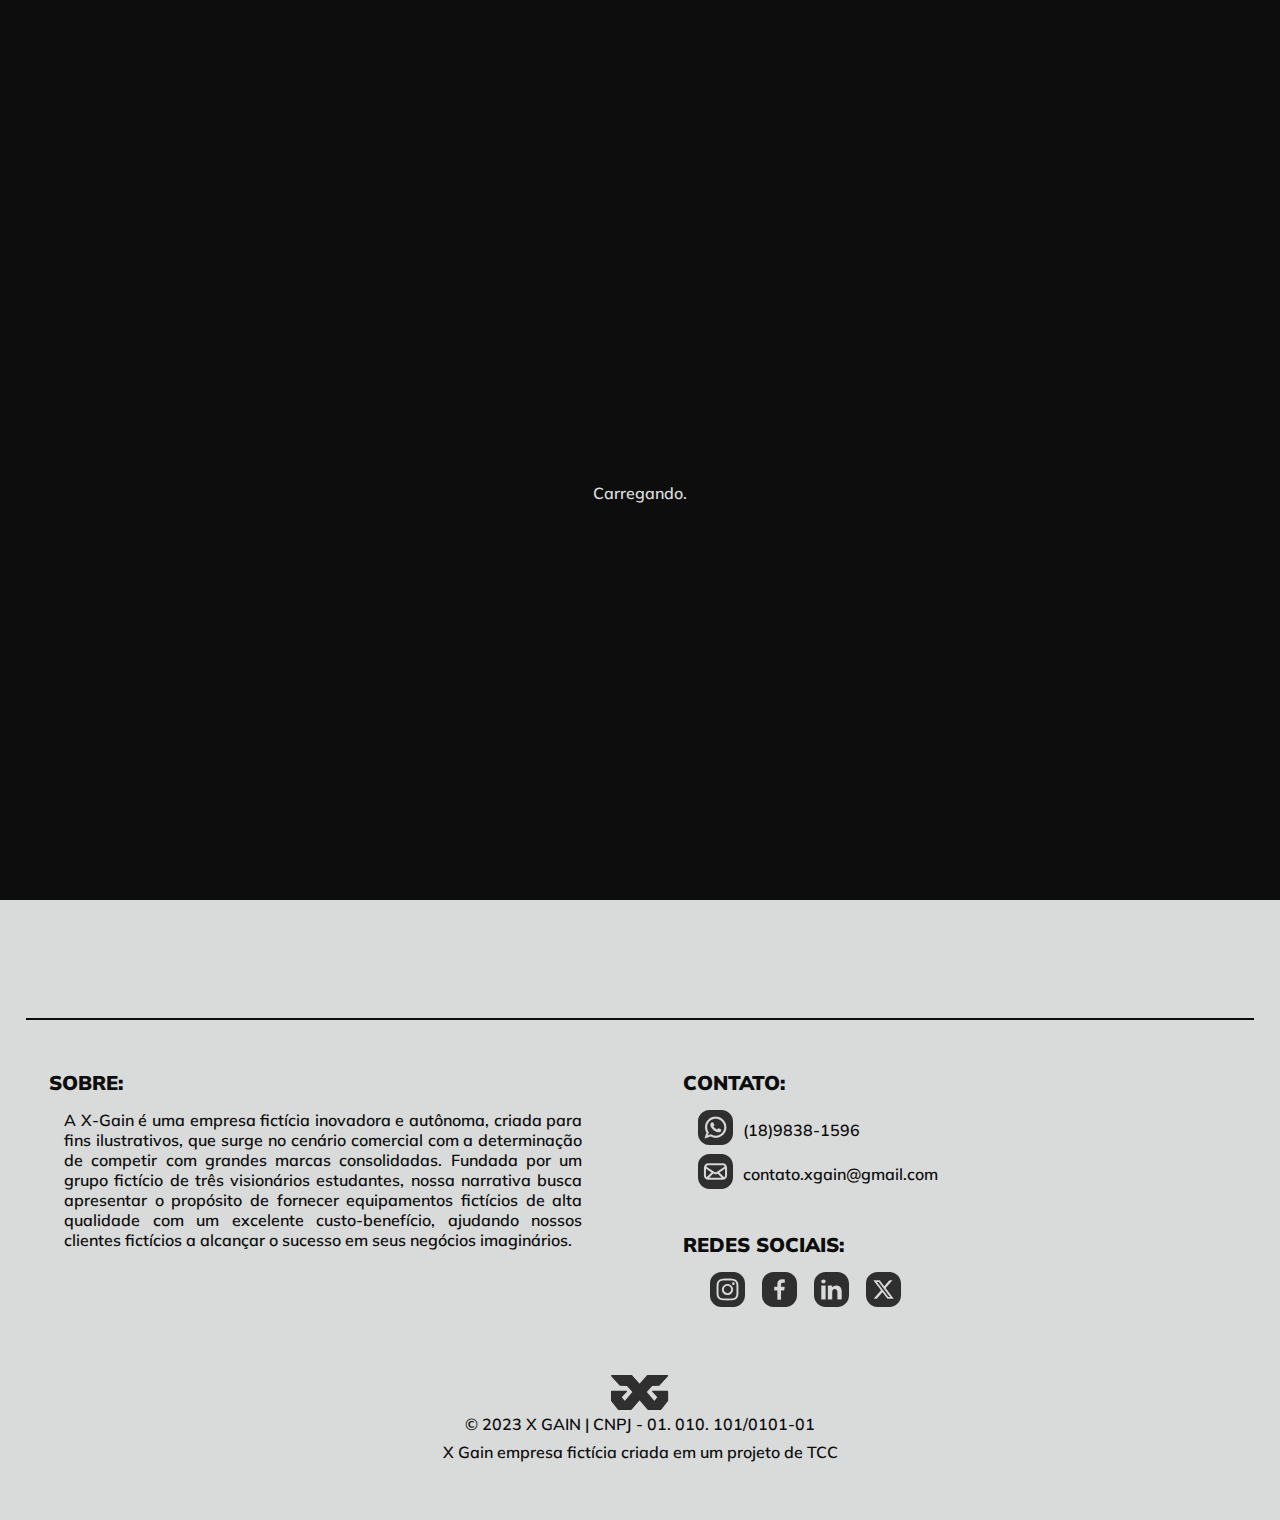
<file: telas/resultados.html>
<!DOCTYPE html>
<html lang="pt-BR">
<head>
    <meta charset="UTF-8">
    <meta http-equiv="X-UA-Compatible" content="IE=edge">
    <meta name="viewport" content="width=device-width, initial-scale=1.0">
    <link rel="shortcut icon" href="../imgs/logo/Favicon.svg" type="image/x-icon">
    
    <link rel="preconnect" href="https://fonts.googleapis.com">
    <link rel="preconnect" href="https://fonts.gstatic.com" crossorigin>
    <link href="https://fonts.googleapis.com/css2?family=Audiowide&family=Mulish:ital,wght@0,200;0,300;0,400;0,500;0,600;0,700;0,800;0,900;0,1000;1,200;1,300;1,400;1,500;1,600;1,700;1,800;1,900;1,1000&display=swap" rel="stylesheet">

    <title id="titlePagina">Resultado | XGAIN</title>

    <!-- <link rel="stylesheet" href="./css/icons.css"> -->
    <link rel="stylesheet" href="../css/loading.css">
    <link rel="stylesheet" href="../css/index.css">
    <link rel="stylesheet" href="../css/header.css">
    <link rel="stylesheet" href="../css/carrinho.css">
    <link rel="stylesheet" href="../css/pesquisa.css">
    <link rel="stylesheet" href="../css/login-cadastro.css">
    <link rel="stylesheet" href="../css/main-resultados.css">
    <link rel="stylesheet" href="../css/footer.css">

    <!-- Media Queries -->
    <link rel="stylesheet" href="../css/media-query/footer-media.css">
    <link rel="stylesheet" href="../css/media-query/header-media.css">
    <link rel="stylesheet" href="../css/media-query/pesquisa-media.css">
    <link rel="stylesheet" href="../css/media-query/carrinho-media.css">
    <link rel="stylesheet" href="../css/media-query/login-cadastro-media.css">
    <link rel="stylesheet" href="../css/media-query/main-resultados.css">
    
    
</head>
<body id="body" onload="preLoading()">

    <div class="tela-load">
        <i class="load-icon" title="Carregando">
            <svg version="1.1" viewBox="0 0 514.16 314.73" xml:space="preserve" xmlns="http://www.w3.org/2000/svg"><g transform="matrix(3.3284 0 0 3.3284 -14854 -1506.8)" stroke-linecap="round" stroke-linejoin="round" stroke-width="3.6053">
                <path transform="translate(976.43,-7.7164)" d="m3540.4 553.19-33.732-0.0426-18.533-23.68 0.03-24.933 39.806 0.0204-14.475 15.52-0.2235 0.22443 10.251 13.077 23.143-26.962-16.234-18.4-18.802-0.025-23.451-25.721 53.76-0.0312 21.638 24.421 21.624-24.421 53.76 0.0312-23.451 25.721-18.802 0.025-16.234 18.4 23.143 26.962 10.251-13.077-0.2236-0.22443-14.475-15.52 39.806-0.0204 0.03 24.933-18.533 23.68-33.732 0.0426-23.158-26.958z" stroke-linecap="round" stroke-linejoin="round" stroke-width="3.6053"/></g></svg>                
        </i>
    </div>

    <div id="topo"></div>

                                                            <!-- Login || Cadastro -->
    <section class="section-login-cadastro container" id="section-login-cadastro">
        <iframe id="iframe-login" src="../iframe/login.html" frameborder="0"></iframe>
        <iframe id="iframe-cadastro" src="../iframe/cadastro.html" frameborder="0"></iframe>
    </section>
                                                            <!-- Barra de pesquisa -->
    <section id="pesquisa-section-iframe" class="container">
        <iframe  src="../iframe/barra-pesquisa.html" frameborder="0"></iframe>
    </section>

                                                                <!-- Carrinho -->
    <section id="carrinho-section" class="section-carrinho">

        <section class="x-title">
            <i id="exit-carrinho-section" class="btn-sair" alt="Botão de fechar carrinho" title="Sair">
            <svg version="1.1" viewBox="0 0 510.82 510.82" xml:space="preserve" xmlns="http://www.w3.org/2000/svg"><g transform="translate(6254.9 1860.8)">
                <g transform="translate(37.2 -34.339)" stroke-linecap="round" stroke-linejoin="round">
                <path id="path1" d="m-6116.2-1809.4h158.93c88.05 0 158.93 70.885 158.93 158.93v158.93c0 88.05-70.885 158.93-158.93 158.93h-158.93c-88.05 0-158.93-70.885-158.93-158.93v-158.93c0-88.05 70.885-158.93 158.93-158.93z"/><path id="path2" d="m-5924.7-1640c12.114-12.262 11.615-31.661-1.1201-43.33-6.1133-5.6039-14.287-8.6395-22.724-8.4381-8.4375 0.201-16.445 3.623-22.263 9.5122l-64.776 65.814-67.069-65.814c-5.8179-5.8885-13.825-9.3097-22.261-9.5122-8.4375-0.2011-16.613 2.8339-22.726 8.4381-12.73 11.669-13.23 31.068-1.1201 43.33l67.833 68.628-67.833 69.224c-12.114 12.262-11.615 31.662 1.1201 43.331 12.73 11.67 32.873 11.188 44.988-1.074l65.916-66.461 65.928 66.461c12.114 12.262 32.256 12.743 44.986 1.074 12.732-11.669 13.231-31.069 1.1201-43.331l-67.754-68.416z"/></g></g>
            </svg>

            </i>

            <p>PEDIDO PARA ORÇAMENTO</p>
        </section>

        <section id="" class="tabela-carrinho">
            <section id="tabela-produtos-carrinho" class="tabela-produtos-carrinho">


                <!-- <div id="" class="item-produto-carrinho">
                    <div class="card-produto-carrinho">
                        <div class="qtn-produto">
                            <i class="menos-mais iconMenos" id="" title="Retirar">
                                <svg version="1.1" viewBox="0 0 530 530" xml:space="preserve" xmlns="http://www.w3.org/2000/svg"><g transform="translate(8692.3 1870.3)">
                                    <path id="path1" d="m-8504-1572.8v-64.908h153.49v64.908z"/>
                                    <circle id="path2" cx="-8427.3" cy="-1605.3" r="240" stroke-width="40"/></g></svg>                              
                            </i>

                            <p class="numero-qtn" id="">1</p>

                            <i class="menos-mais iconMais" id="" title="Adicionar">
                                <svg version="1.1" viewBox="0 0 530 530" xml:space="preserve" xmlns="http://www.w3.org/2000/svg"><g transform="translate(8143 1850.4)">
                                    <path id="path1" d="m-7906.6-1469.9v-88.426h-85.898v-55.5h85.898v-86.075h58.203v86.075h85.898v55.5h-85.898v88.426z" stroke-linecap="round" stroke-linejoin="round"/>
                                    <circle id="path2" cx="-7878" cy="-1585.4" r="240" stroke-width="40"/></g>
                                </svg>
                            </i>
                        </div>
                        <p class="nome-produto" id="">Leg Press</p>
                        <i class="excluir-produto" id="" title="Remover">
                            <svg version="1.1" viewBox="0 0 512 677.59" xml:space="preserve" xmlns="http://www.w3.org/2000/svg"><g transform="translate(9240.8 1935.8)"><g transform="matrix(18.669 0 0 18.669 171132 19407)" fill-rule="evenodd">
                                <path d="m-9660.4-1140.3h8.19s-0.069-0.5733 0.7254-1.7455c0.3913-0.5772 1.6163-0.8668 3.766-0.8584 2.3321 0.01 3.5016 0.2771 3.8437 0.8738 0.6266 1.0927 0.6402 1.7301 0.6402 1.7301h7.9518s0.98 0.063 1.0236 1.4156c0.043 1.3528-1.0236 1.6334-1.0236 1.6334h-25.117s-0.7854-0.5652-0.7854-1.645c0-1.0799 0.7854-1.404 0.7854-1.404zm2.745 4.8785c-1.385 0-2.6186 1.1201-2.5 2.5l2.0039 23.312c0.1186 1.3799 1.3884 2.5 2.7734 2.5h15.84c1.385 0 2.5548-1.1178 2.6426-2.5l1.4824-23.312c0.088-1.3822-1.115-2.5-2.5-2.5zm4.9726 6.8535c0.596 0 1.0762 0.4801 1.0762 1.0762v12.453c0 0.596-0.4802 1.0762-1.0762 1.0762s-1.0762-0.4802-1.0762-1.0762v-12.453c0-0.5961 0.4802-1.0762 1.0762-1.0762zm4.8965 0c0.596 0 1.0762 0.4801 1.0762 1.0762v12.453c0 0.596-0.4802 1.0762-1.0762 1.0762s-1.0762-0.4802-1.0762-1.0762v-12.453c0-0.5961 0.4802-1.0762 1.0762-1.0762zm4.8965 0c0.596 0 1.0762 0.4801 1.0762 1.0762v12.453c0 0.596-0.4802 1.0762-1.0762 1.0762s-1.0742-0.4802-1.0742-1.0762v-12.453c0-0.5961 0.4782-1.0762 1.0742-1.0762z"/><path d="m-9647.7-1143.2c-1.0863 0-1.9452 0.064-2.5997 0.2148-0.6544 0.1505-1.1204 0.3793-1.373 0.752-0.4097 0.6045-0.6049 1.0653-0.6953 1.3847-0.031 0.1078-0.036 0.1765-0.047 0.252h-7.9668a0.24947 0.24947 0 0 0-0.096 0.02s-0.2513 0.1051-0.4824 0.3594c-0.2312 0.2543-0.457 0.673-0.457 1.2734 0 1.2008 0.8886 1.8477 0.8886 1.8477a0.24947 0.24947 0 0 0 0.1465 0.047h25.117a0.24947 0.24947 0 0 0 0.062-0.01s0.3271-0.085 0.6328-0.3652c0.3057-0.2799 0.5998-0.7752 0.5762-1.5176-0.024-0.7363-0.3214-1.1793-0.6289-1.4062-0.3076-0.227-0.627-0.25-0.627-0.25a0.24947 0.24947 0 0 0-0.016 0h-7.748c-0.012-0.09 0-0.105-0.049-0.2715-0.087-0.3164-0.2567-0.7702-0.5801-1.334-0.224-0.3908-0.6773-0.6255-1.3359-0.7754s-1.5473-0.2176-2.7226-0.2226zm0 0.498c1.1567 0 2.0186 0.076 2.6133 0.2109 0.5947 0.1354 0.8976 0.3313 1.0156 0.5372 0.3033 0.5288 0.4552 0.9432 0.5313 1.2187 0.076 0.2755 0.076 0.3926 0.076 0.3926a0.24947 0.24947 0 0 0 0.2481 0.2441h7.9375s0.1699 0.01 0.3633 0.1524c0.1933 0.1427 0.4059 0.4071 0.4257 1.0234 0.019 0.6086-0.1975 0.9326-0.414 1.1309-0.2099 0.1922-0.3976 0.2407-0.4102 0.2441h-24.967c-0.078-0.059-0.6367-0.5004-0.6367-1.3965 0-0.4795 0.1666-0.7597 0.3281-0.9375 0.1493-0.1642 0.262-0.2085 0.2813-0.2168h8.1172a0.24947 0.24947 0 0 0 0.248-0.2793v-0.057c0-0.055 0.018-0.1472 0.055-0.2774 0.074-0.2603 0.2422-0.6725 0.6269-1.2402 0.1387-0.2046 0.4809-0.4104 1.0742-0.5469 0.5934-0.1364 1.4209-0.2072 2.4844-0.2031zm-9.9355 6.9844c-1.5195 0-2.8803 1.2311-2.7481 2.7695l2.0039 23.312c0.1306 1.5198 1.502 2.7285 3.0215 2.7285h15.84c1.5193 0 2.7965-1.2188 2.8926-2.7324l1.4824-23.312c0.098-1.5346-1.2307-2.7656-2.75-2.7656zm0 0.498h19.742c1.2508 0 2.3303 1.0046 2.252 2.2344l-1.4824 23.312c-0.079 1.2508-1.1438 2.2676-2.3946 2.2676h-15.84c-1.2505 0-2.4188-1.0315-2.5254-2.2715l-2.0039-23.312c-0.105-1.2214 1.0014-2.2305 2.252-2.2305zm4.9726 6.3555c-0.73 0-1.3262 0.5942-1.3262 1.3242v12.453c0 0.73 0.5962 1.3262 1.3262 1.3262s1.3262-0.5962 1.3262-1.3262v-12.453c0-0.73-0.5962-1.3242-1.3262-1.3242zm4.8965 0c-0.73 0-1.3262 0.5942-1.3262 1.3242v12.453c0 0.73 0.5962 1.3262 1.3262 1.3262s1.3262-0.5962 1.3262-1.3262v-12.453c0-0.73-0.5962-1.3242-1.3262-1.3242zm4.8965 0c-0.73 0-1.3223 0.5947-1.3223 1.3242v12.453c0 0.7295 0.5923 1.3262 1.3223 1.3262s1.3262-0.5962 1.3261-1.3262v-12.453c0-0.73-0.5962-1.3242-1.3261-1.3242zm-9.793 0.498c0.462 0 0.8262 0.3641 0.8262 0.8262v12.453c0 0.4621-0.3642 0.8282-0.8262 0.8282s-0.8262-0.3661-0.8262-0.8282v-12.453c0-0.4621 0.3642-0.8261 0.8262-0.8262zm4.8965 0c0.462 0 0.8281 0.3641 0.8281 0.8262v12.453c0 0.4621-0.3661 0.8282-0.8281 0.8282s-0.8262-0.3661-0.8262-0.8282v-12.453c0-0.4621 0.3642-0.8262 0.8262-0.8262zm4.8965 0c0.462 0 0.8281 0.3641 0.8281 0.8262v12.453c0 0.4621-0.3661 0.8282-0.8281 0.8282s-0.8242-0.3656-0.8242-0.8282v-12.453c0-0.4627 0.3621-0.8261 0.8242-0.8262z" 
                                /></g></g></svg>
                        </i>
                    </div>
                </div> -->


            </section>
    
            <div id="total-produtos" class="total-produtos">
                <p id="totalQtnProdutos">TOTAL - 0</p>
            </div>
            <div class="limpar-lista"><button id="btn-limpar-lista" class="btn-limpar-lista">ZERAR LISTA</button></div>
        </section>

        <section id="" class="btns-carrinho">
            <button id="finalizar-orcamento" class="btn-carrinho">
                FINALIZAR ORÇAMENTO
            </button>
            <button id="voltar-carrinho" class="btn-carrinho">
                VOLTAR
            </button>
        </section>

    </section>

    <section id="header-mobile" class="header-mobile">
        
        <div class="icon-logo">
            <a href="../">
                <i title="Logo">
                <svg version="1.1" viewBox="0 0 514.16 314.73" xml:space="preserve" xmlns="http://www.w3.org/2000/svg"><g transform="matrix(3.3284 0 0 3.3284 -14854 -1506.8)" stroke-linecap="round" stroke-linejoin="round" stroke-width="3.6053" style="paint-order:normal">
                    <path alt="Logo do site, clique para voltar na pagina inicial" transform="translate(976.43,-7.7164)" d="m3540.4 553.19-33.732-0.0426-18.533-23.68 0.03-24.933 39.806 0.0204-14.475 15.52-0.2235 0.22443 10.251 13.077 23.143-26.962-16.234-18.4-18.802-0.025-23.451-25.721 53.76-0.0312 21.638 24.421 21.624-24.421 53.76 0.0312-23.451 25.721-18.802 0.025-16.234 18.4 23.143 26.962 10.251-13.077-0.2236-0.22443-14.475-15.52 39.806-0.0204 0.03 24.933-18.533 23.68-33.732 0.0426-23.158-26.958z" 
                    stroke-linecap="round" stroke-linejoin="round" stroke-width="3.6053"/></g>
                </svg>    
                </i>
            </a>
        </div>
        <i id="exit-menu-mobile" class="btn-sair" title="Sair">
            <svg version="1.1" viewBox="0 0 510.82 510.82" xml:space="preserve" xmlns="http://www.w3.org/2000/svg"><g transform="translate(6254.9 1860.8)">
            <g transform="translate(37.2 -34.339)" stroke-linecap="round" stroke-linejoin="round">
            <path id="path1" d="m-6116.1-1809.4h158.93c88.05 0 158.93 70.885 158.93 158.93v158.93c0 88.05-70.885 158.93-158.93 158.93h-158.93c-88.05 0-158.93-70.885-158.93-158.93v-158.93c0-88.05 70.885-158.93 158.93-158.93z" stop-color="#000000"/><path id="path2" d="m-5904.5-1652.4c14.297-14.471 13.708-37.365-1.3219-51.136-7.2147-6.6135-16.861-10.196-26.818-9.9583-9.9576 0.2372-19.408 4.2758-26.274 11.226l-76.446 77.671-79.152-77.671c-6.8661-6.9494-16.316-10.987-26.272-11.226-9.9576-0.2373-19.606 3.3445-26.82 9.9583-15.023 13.771-15.613 36.665-1.3219 51.136l80.054 80.992-80.054 81.695c-14.297 14.471-13.708 37.366 1.3219 51.138 15.024 13.772 38.796 13.204 53.093-1.2674l77.792-78.435 77.806 78.435c14.297 14.471 38.067 15.039 53.091 1.2674 15.026-13.771 15.615-36.666 1.3219-51.138l-79.961-80.742z" 
            /></g></g></svg>
        </i>
        <section class="item-header-mobile"><a href="./resultados.html?buscar=categoria&cat=Cárdio">CARDIO</a></section>
        <section class="item-header-mobile"><a href="./resultados.html?buscar=categoria&cat=Musculação">MUSCULAÇÃO</a></section>
        <section class="item-header-mobile"><a href="./resultados.html?buscar=categoria&cat=Acessórios">ACESSÓRIOS</a></section>
        <section class="item-header-mobile"><a href="./sobre.html">SOBRE</a></section>
        <section class="item-header-mobile"><a href="./contato.html">CONTATO</a></section>
    </section>

                                                                <!-- Header -->
    <header id="myHeader">
        <section class="left-header text-left-header">
            <div id="icon-menu" class="icon-menu" title="Menu"><i></i><i></i><i></i></div>

            <section class="item-header" id="categoria-cardio">
                <a href="./resultados.html?buscar=categoria&cat=Cárdio" >CÁRDIO</a>
                <div id="list-cardio" class="list-itens-header">
                    <ul>
                        <li><a href="./resultados.html?buscar=categoria&subcat=Esteira">ESTEIRA</a></li>
                        <li><a href="./resultados.html?buscar=categoria&subcat=Escada">ESCADA</a></li>
                        <li><a href="./resultados.html?buscar=categoria&subcat=Bike">BIKE</a></li>
                    </ul>
                </div>
            </section>

            <section class="item-header" id="categoria-musculacao">
                <a href="./resultados.html?buscar=categoria&cat=Musculação">MUSCULAÇÃO</a>
                <div id="list-musculacao" class="list-itens-header">
                    <ul>
                        <li><a href="./resultados.html?buscar=categoria&subcat=Abdômen">ABDÔMEN</a></li>
                        <li><a href="./resultados.html?buscar=categoria&subcat=Braço">BRAÇO</a></li>
                        <li><a href="./resultados.html?buscar=categoria&subcat=Costas">COSTAS</a></li>
                        <li><a href="./resultados.html?buscar=categoria&subcat=Ombro">OMBRO</a></li>
                        <li><a href="./resultados.html?buscar=categoria&subcat=Peito">PEITO</a></li>
                        <li><a href="./resultados.html?buscar=categoria&subcat=Perna">PERNA</a></li>
                    </ul>
                </div>
            </section>
            <section class="item-header" id="categoria-acessorios">
                <a href="./resultados.html?buscar=categoria&cat=Acessórios">ACESSÓRIOS</a>
                <div id="list-acessorios" class="list-itens-header">
                    <ul>
                        <li><a href="./resultados.html?buscar=categoria&subcat=Utilitários">UTILITÁRIOS</a></li>
                        <li><a href="./resultados.html?buscar=categoria&subcat=Equipamentos">EQUIPAMENTOS</a></li>
                        <li><a href="./resultados.html?buscar=categoria&subcat=Outros">OUTROS</a></li>
                    </ul>
                </div>
            </section>

        </section>

        <div class="icon-logo" id="icon-logo">
            <a href="../"><i title="Logo">
                <svg version="1.1" viewBox="0 0 514.16 314.73" xml:space="preserve" xmlns="http://www.w3.org/2000/svg"><g transform="matrix(3.3284 0 0 3.3284 -14854 -1506.8)" stroke-linecap="round" stroke-linejoin="round" stroke-width="3.6053" style="paint-order:normal">
                    <path alt="Logo do site, clique para voltar na pagina inicial" transform="translate(976.43,-7.7164)" d="m3540.4 553.19-33.732-0.0426-18.533-23.68 0.03-24.933 39.806 0.0204-14.475 15.52-0.2235 0.22443 10.251 13.077 23.143-26.962-16.234-18.4-18.802-0.025-23.451-25.721 53.76-0.0312 21.638 24.421 21.624-24.421 53.76 0.0312-23.451 25.721-18.802 0.025-16.234 18.4 23.143 26.962 10.251-13.077-0.2236-0.22443-14.475-15.52 39.806-0.0204 0.03 24.933-18.533 23.68-33.732 0.0426-23.158-26.958z" 
                    stroke-linecap="round" stroke-linejoin="round" stroke-width="3.6053"/></g>
                </svg>                  
                    
            </i></a>
        </div>

        <section class="right-header text-right-header">

            <div class="item-header"><a href="./sobre.html">SOBRE</a></div>
            <div class="item-header"><a href="./contato.html">CONTATO</a></div>

            <div class="icons-header">
                <i id="icon-pesquisa" title="Pesquisa">
                    <svg xmlns="http://www.w3.org/2000/svg" height="1em" viewBox="0 0 512 512"><path alt="Icone de pesquisa, clique para abrir a barra de pesquisa, ao meio da pagina" d="M416 208c0 45.9-14.9 88.3-40 122.7L502.6 457.4c12.5 12.5 12.5 32.8 0 45.3s-32.8 12.5-45.3 0L330.7 376c-34.4 25.2-76.8 40-122.7 40C93.1 416 0 322.9 0 208S93.1 0 208 0S416 93.1 416 208zM208 352a144 144 0 1 0 0-288 144 144 0 1 0 0 288z"/></svg>                
                </i>
                
                <i id="icon-carrinho" title="Carrinho">
                    <div class="qtd-carrinho">
                        <p id="qtd-carrinho">0</p>
                    </div>
                    <svg version="1.1" viewBox="0 0 492.56 512" xml:space="preserve" xmlns="http://www.w3.org/2000/svg"><g transform="translate(4530.3 1880)">
                        <path alt="Icone de carrinho: clique para abrir o carrinho, na direita do pagina" d="m-4283.7-1880c-41.144 0.1497-77.326 11.389-103.09 35.496-18.917 17.701-30.963 41.674-36.064 69.404-49.774 3.8482-85.993 46.425-89.912 94.908l-17.209 212.87c-4.501 55.675 43.695 99.32 97.223 99.32h297.57c53.518 0 101.27-43.642 97.238-99.119l-15.488-212.87c-3.4257-47.082-37.666-88.347-84.861-94.584-5.4251-29.768-19.334-55.043-40.434-72.734-27.307-22.896-64.114-32.84-104.97-32.691zm0.1816 50.049c32.61-0.1186 56.985 7.8757 72.631 20.994 9.9847 8.3717 17.347 19.009 21.451 33.478h-182.26c3.865-13.827 10.414-24.346 19.108-32.48 14.4-13.475 36.75-21.875 69.072-21.992zm-92.564 104.52h189.99c-0.077 4.5539-0.096 4.8075-0.1719 10.074-0.2444 16.835-0.524 33.609-0.1621 42.125a25.025 25.025 0 0 0 26.064 23.939 25.025 25.025 0 0 0 23.94-26.064c-0.1272-2.9929-0.041-22.602 0.2012-39.274 0.063-4.3458 0.078-4.4153 0.1425-8.3242 18.57 6.0527 31.048 23.496 32.729 46.594l15.488 212.87c1.7752 24.398-20.752 45.439-47.32 45.439h-297.57c-26.558 0-49.288-21.088-47.336-45.238l17.209-212.87c2.0144-24.917 15.966-43.312 36.699-48.012l-1.209 49.264a25.025 25.025 0 0 0 24.404 25.631 25.025 25.025 0 0 0 25.631-24.402z"/></g>
                    </svg>
                </i>
                <!-- <button id="login-header" class="login">LOGIN</button> -->
                <div class="header-perfil">
                    <i id="icon-perfil" class="icon-perfil">
                    <svg version="1.1" viewBox="0 0 512 512" xml:space="preserve" xmlns="http://www.w3.org/2000/svg"><g transform="translate(6840.4 1865.3)">
                        <path alt="Icone de perfil clique para abrir a pagina de perfil" d="m-6584.4-1865.3c-141.25 0-256 114.75-256 256 0 141.25 114.75 256 256 256 141.25 0 256-114.75 256-256 0-141.25-114.75-256-256-256zm0 65.867c105.9 0 190.13 84.23 190.13 190.13 0 105.9-84.23 190.13-190.13 190.13-105.9 0-190.13-84.228-190.13-190.13 0-105.9 84.23-190.13 190.13-190.13zm-5.2896-18.828c-123.58 0-223.07 99.486-223.07 223.06 0 123.58 99.488 223.07 223.07 223.07 123.58 0 223.07-99.488 223.07-223.07 0-123.58-99.488-223.06-223.07-223.06zm21.088 27.528c42.032 0 76.106 34.074 76.106 76.106 0 24.676-11.745 46.611-29.852 60.556 7.5379 2.0285 13.667 6.3513 20.112 10.57 10.753 7.0389 17.893 17.789 23.004 25.101 16.656 5.1082 26.207 15.982 32.226 29.417 4.312 13.023 3.4295 20.415 2.0235 34.924 2.6657 6.8536 6.5894 9.1381 7.9987 25.252 0.9222 10.543-2.6315 23.124-4.9371 31.856-4.0771 15.441-11.682 30.582-13.548 35.361-3.034 7.7691-1.5498 21.238-5.7897 23.647-5.4238 3.0822-31.887 3.9786-33.438 4.1559-2.3603 0.2697-1.7611 3.7718-2.1052 5.109-0.6875 2.6719-3.2004 8.935-8.9007 12.046-5.1687 2.8208-27.149 15.491-60.137 16.751-24.082 0.92-44.089-0.8688-57.52-7.6005-8.6549-4.3382-18.112-12.894-17.965-21.071 0.1238-6.8767 1.4297-15.022-1.4091-21.287-0.6129-1.352-6.7445 2.8969-23.806 8.9894-3.22 1.1489-4.3772 0.3582-5.6978-1.5556-3.8878-6.9014-7.8048-13.478-13.041-31.469 0 0-39.296-7.1563-55.818-25.613-3.1934-11.086-0.7688-25.264 3.9161-38.869-1.3705-12.365 0.5567-20.496 4.8094-30.69 4.865-11.661 14.418-21.447 23.909-33.032 5.3396-12.724 7.5982-26.964 20.266-36.745 12.08-9.3281 28.206-11.984 44.441-11.033 3.7326-1.5399 6.6116-4.806 10.393-6.2203 3.9203-1.4663 9.1507-1.8738 13.312-2.415-15.156-13.957-24.658-33.938-24.658-56.136 0-42.032 34.074-76.106 76.106-76.106zm106.18 192.18-19.924 5.8748-5.337 11.418-10.693-6.6798-19.915 5.8987 11.506 6.9623 6.9691-2.0491 8.0294 5.0392-5.623 12.526-5.2298-3.7236 0.059-0.1073 3.6624-7.3349-14.75 4.3516 2.7196 9.2411 9.4589 6.7445 12.504-3.6794 5.6366-12.526 11.534 7.4524 12.493-3.71 4.2751-10.805-2.7417-9.2343-14.747 4.367 7.0627 4.1645 0.1073 0.059-2.3673 5.9684-11.527-7.4559 3.9993-8.5961 6.964-2.0678z" 
                        stroke-linecap="round" stroke-linejoin="round" stroke-width=".87135"/></g>
                    </svg>
                    </i>

                    <div class="area-list-perfil">
                        <ul class="list-perfil nao-logado" id="nao-logado">
                            <li id="cadastre-se" onclick="abrirSectionCadastro()">CADASTRE-SE</li>
                            <li id="entrar" onclick="abrirSectionLogin()">ENTRAR</li>
                        </ul>
                        <ul class="list-perfil logado" id="logado">
                            <li><a href="" id="header-nome-perfil" title="">João Alves Passos</a></li>
                            <li><a href="">ADM</a></li>
                            <li>SAIR</li>
                        </ul>
                    </div>
                </div>
            </div>

        </section>
    </header>

                                                                <!-- Main -->
    <main class="container">

        <section class="section-titulo-main">
            <h2 class="nome-produto" id="resultadosTitle">Resultado</h2>
        </section>
                    
        <section class="main-resultado">
            <div class="main-filter-produtos">
                <section class="section-filtro" id="section-filtro">
                    <i class="icon-filter" id="icon-filter">
                        <svg version="1.1" viewBox="0 0 512 299.05" xml:space="preserve" xmlns="http://www.w3.org/2000/svg"><g transform="translate(5688.8 1748.7)"><g transform="matrix(1.3261 0 0 1.3261 -184.23 -880.66)">
                            <path d="m-4014.4-457.39h112.91m-170.62-84.408h228.33m-278.87-84.408h329.4" color="#000000"/>
                            <path d="m-4122.6-654.55a28.346 28.346 0 0 0-28.346 28.348 28.346 28.346 0 0 0 28.346 28.346h329.4a28.346 28.346 0 0 0 28.348-28.346 28.346 28.346 0 0 0-28.348-28.348zm50.537 84.408a28.346 28.346 0 0 0-28.346 28.348 28.346 28.346 0 0 0 28.346 28.346h228.33a28.346 28.346 0 0 0 28.346-28.346 28.346 28.346 0 0 0-28.346-28.348zm57.707 84.408a28.346 28.346 0 0 0-28.346 28.348 28.346 28.346 0 0 0 28.346 28.346h112.91a28.346 28.346 0 0 0 28.348-28.346 28.346 28.346 0 0 0-28.348-28.348z" color="#000000"/></g></g>
                        </svg>
                    </i>
                    <div class="area-itens-filtro" id="area-itens-filtro">
                        <div class="title-filter">
                            <h3 class="categoriaFiltro cardio" id="filtro-cardio" onclick="categoriasFuncao(this)">Cárdio</h3>
                            <i>
                                <svg id="abrir-itens-filtro-categoria-cardio" version="1.1" viewBox="0 0 512 512" xml:space="preserve" xmlns="http://www.w3.org/2000/svg"><g transform="translate(10539 1782.7)"><path d="m-10244-1392.5-134.21-134.21 134.21-134.21m198.86 134.21a238.11 238.11 0 0 1-238.1 238.11 238.11 238.11 0 0 1-238.11-238.11 238.11 238.11 0 0 1 238.11-238.11 238.11 238.11 0 0 1 238.1 238.11z" 
                                fill="none" stroke-linecap="round" stroke-linejoin="round" stroke-width="40"/></g></svg>
                            </i>
                        </div>
                            <div class="itens-filtro-categoria" id="itens-filtro-categoria-cardio">
                                <ul>
                                    <li id="subFiltro-esteira" class="subFiltro esteira" onclick="categoriasFuncao(this)">Esteira</li>
                                    <li id="subFiltro-escada" class="subFiltro escada" onclick="categoriasFuncao(this)">Escada</li>
                                    <li id="subFiltro-bike" class="subFiltro bike" onclick="categoriasFuncao(this)">Bike</li>
                                </ul>
                            </div>

                        <div class="title-filter">
                            <h3 class="categoriaFiltro musculacao" id="filtro-musculacao" onclick="categoriasFuncao(this)">Musculação</h3>
                            <i>
                                <svg id="abrir-itens-filtro-categoria-musculacao" version="1.1" viewBox="0 0 512 512" xml:space="preserve" xmlns="http://www.w3.org/2000/svg"><g transform="translate(10539 1782.7)"><path d="m-10244-1392.5-134.21-134.21 134.21-134.21m198.86 134.21a238.11 238.11 0 0 1-238.1 238.11 238.11 238.11 0 0 1-238.11-238.11 238.11 238.11 0 0 1 238.11-238.11 238.11 238.11 0 0 1 238.1 238.11z" 
                                    fill="none" stroke-linecap="round" stroke-linejoin="round" stroke-width="40"/></g></svg>
                            </i>
                        </div>
                        <div class="itens-filtro-categoria" id="itens-filtro-categoria-musculação">
                            <ul>
                                <li id="subFiltro-abdomen" class="subFiltro abdomen" onclick="categoriasFuncao(this)">Abdômen</li>
                                <li id="subFiltro-braco" class="subFiltro braco" onclick="categoriasFuncao(this)">Braço</li>
                                <li id="subFiltro-costas" class="subFiltro costas" onclick="categoriasFuncao(this)">Costas</li>
                                <li id="subFiltro-ombro" class="subFiltro ombro" onclick="categoriasFuncao(this)">Ombro</li>
                                <li id="subFiltro-peito" class="subFiltro peito" onclick="categoriasFuncao(this)">Peito</li>
                                <li id="subFiltro-perna" class="subFiltro perna"onclick="categoriasFuncao(this)">Perna</li>
                            </ul>
                        </div>

                        <div class="title-filter">
                            <h3 class="categoriaFiltro acessorios" id="filtro-acessorios" onclick="categoriasFuncao(this)">Acessórios</h3>
                            <i>
                                <svg id="abrir-itens-filtro-categoria-acessorios" version="1.1" viewBox="0 0 512 512" xml:space="preserve" xmlns="http://www.w3.org/2000/svg"><g transform="translate(10539 1782.7)"><path d="m-10244-1392.5-134.21-134.21 134.21-134.21m198.86 134.21a238.11 238.11 0 0 1-238.1 238.11 238.11 238.11 0 0 1-238.11-238.11 238.11 238.11 0 0 1 238.11-238.11 238.11 238.11 0 0 1 238.1 238.11z" 
                                    fill="none" stroke-linecap="round" stroke-linejoin="round" stroke-width="40"/></g></svg>
                            </i>
                        </div>
                        <div class="itens-filtro-categoria" id="itens-filtro-categoria-acessorios">
                            <ul>
                                <li id="subFiltro-utilitarios" class="subFiltro utilitarios" onclick="categoriasFuncao(this)">Utilitários</li>
                                <li id="subFiltro-equipamentos" class="subFiltro equipamentos" onclick="categoriasFuncao(this)">Equipamentos</li>
                                <li id="subFiltro-outros" class="subFiltro outros" onclick="categoriasFuncao(this)">Outros</li>
                            </ul>
                        </div>

                    </div>
                </section>

                <section class="section-produtos">
                    <div class="produto">
                        <h2>Nome produto</h2>
                        <a href="./produto.html?idProd=1" id=""><img src="../imgs/exemplo de produto 2.jpg" alt=""></a>
                    </div>
                </section>
            </div>
            <div class="btn-carregar-mais">
                <button id="btn-carregar-mais">CARREGAR MAIS</button>
            </div>
        </section>
    </main>

                                                                <!-- Footer -->
    <footer>
        <section class="start-footer container">
            <section class="sobre-footer">
                <h2>SOBRE:</h2>
                <p>A X-Gain é uma empresa fictícia inovadora e autônoma, criada para fins ilustrativos, que surge no cenário comercial com a determinação de competir com grandes marcas consolidadas. Fundada por um grupo fictício de três visionários estudantes, nossa narrativa busca apresentar o propósito de fornecer equipamentos fictícios de alta qualidade com um excelente custo-benefício, ajudando nossos clientes fictícios a alcançar o sucesso em seus negócios imaginários.
                </p>
            </section>
            <section class="media-contato-footer">
                <div class="contato-footer">
                    <h2>CONTATO:</h2>
                    <div class="fone-footer" title="Telefone">
                        <i >
                            <svg version="1.1" viewBox="0 0 512 512" xml:space="preserve" xmlns="http://www.w3.org/2000/svg"><g transform="translate(2819.4 1892.8)">
                                <path alt="icone de telefone para contato" d="m-2649.4-1892.8c-94.224 0-170.08 75.855-170.08 170.08v171.84c0 94.224 75.854 170.08 170.08 170.08h171.84c94.224 0 170.08-75.857 170.08-170.08v-171.84c0-94.224-75.855-170.08-170.08-170.08zm88.762 96c86.659 0 157.16 69.978 157.16 155.99 0 86.005-70.5 155.98-157.16 155.97-25.99 0-51.672-6.4086-74.394-18.549l-83.033 26.387c-0.4135 0.1319-0.837 0.1953-1.2578 0.1953-1.0982 0-2.1741-0.4367-2.9668-1.2461-1.0982-1.1179-1.4716-2.7595-0.9688-4.2441l26.994-79.631c-14.104-23.834-21.549-51.066-21.549-78.887 0-86.015 70.508-155.99 157.17-155.99zm0 32.494c-68.646 0-124.49 55.401-124.49 123.5 0 26.174 8.1957 51.204 23.701 72.391 0.8 1.093 1.0163 2.5089 0.582 3.791l-13.428 39.613 41.596-13.221c0.4125-0.1309 0.837-0.1953 1.2598-0.1953 0.8 0 1.5946 0.2298 2.2793 0.6797 20.362 13.361 44.048 20.424 68.504 20.424 68.639 0 124.48-55.394 124.48-123.48 0-68.097-55.843-123.5-124.48-123.5zm-42.539 50.256c4.6244 0 7.9522 2.807 10.471 8.834 1.0472 2.4977 10.898 26.272 11.449 27.375 0.6722 1.3185 2.7517 5.3999 0.3164 10.238l-0.5234 1.0508c-0.9974 2.0218-1.8567 3.7673-3.7891 6.0156-0.6203 0.7169-1.2522 1.4788-1.8828 2.2383-1.332 1.6031-2.7079 3.2584-3.9785 4.5156-0.4343 0.4353-1.2762 1.2796-1.3672 1.6152 0 0 0.019 0.2881 0.3906 0.9219 2.6047 4.4083 21.6 30.549 46.625 41.42 1.093 0.4748 4.7034 1.9609 4.9122 1.9609 0.2328 0 0.6215-0.3877 0.9062-0.7128 2.1797-2.4634 9.2341-10.71 11.564-14.174 2.0613-3.0836 4.7072-4.6523 7.8574-4.6523 1.9283 0 3.7412 0.5934 5.4336 1.2012 4.1455 1.4919 27.474 12.978 28.098 13.277 3.0556 1.467 5.4687 2.6254 6.8692 4.9277 2.0447 3.386 1.2353 12.717-1.8379 21.256-3.9013 10.842-21.053 19.73-28.857 20.422l-1.1446 0.1074c-1.8047 0.1777-3.8503 0.3789-6.4062 0.3789v0c-6.0821 0-16.781-1.044-39.373-10.068-23.467-9.3745-46.616-29.471-65.186-56.59-0.321-0.4696-0.5415-0.798-0.6621-0.959-4.8488-6.3906-16.143-23.194-16.143-40.99 0-19.774 9.4658-31.016 15.061-34.543 5.2759-3.3257 17.207-4.8972 19.398-4.9902 1.7995-0.076 1.3717-0.076 1.8008-0.076z" 
                                stop-color="#000000" stroke-linecap="round" stroke-linejoin="round" stroke-width="2"/></g></svg>
                        </i>
                        <p>(18)9838-1596</p>
                    </div>
                    <div class="email-footer" title="E-mail">
                        <a href="mailto:contato.xgain@gmail.com" target="_blank">
                            <i>
                                <svg version="1.1" viewBox="0 0 512 512" xml:space="preserve" xmlns="http://www.w3.org/2000/svg"><g transform="translate(3936 1869.9)">
                                    <path alt="icone de email para contato, clique para abrir seu aplicativo de emails" d="m-3765.9-1869.9c-94.224 0-170.08 75.856-170.08 170.08v171.84c0 94.224 75.855 170.08 170.08 170.08h171.84c94.224 0 170.08-75.855 170.08-170.08v-171.84c0-94.224-75.857-170.08-170.08-170.08zm-20.385 135.77h212.62c34.746 0 63.189 28.444 63.189 63.19v114.08c0 34.746-28.443 63.19-63.189 63.19h-212.62c-34.746 0-63.191-28.444-63.191-63.19v-114.08c0-34.746 28.445-63.19 63.191-63.19zm0 30.236c-12.357 0-22.778 6.5044-28.424 16.283 9.9501 6.9926 31.862 22.301 60.203 40.846 17.939 11.738 36.563 23.457 51.744 32.047 7.5905 4.2952 14.346 7.8092 19.432 10.074 2.5027 1.1147 4.8111 1.7857 6.25 2.1953 1.2459-0.3543 3.236-0.8785 5.334-1.916 4.5709-2.2606 10.84-5.7853 17.975-10.078 14.27-8.5855 32.128-20.269 49.469-31.969 27.796-18.754 49.714-34.32 59.141-41.043-5.6232-9.8652-16.086-16.44-28.508-16.44zm-32.955 49.982v97.047c0 10.211 4.4869 19.068 11.529 25.061l68.904-69.232c-10.587-6.4995-21.451-13.357-32.254-20.426-18.052-11.812-35.28-23.547-48.18-32.449zm278.52 0.3613c-12.579 8.8426-29.302 20.481-46.676 32.203-11.691 7.8877-23.284 15.448-34.406 22.523l68.006 68.289c7.9522-5.9548 13.076-15.382 13.076-26.33zm-171.14 68.301-61.045 61.338h183.04l-58.617-58.861c-3.2812 1.8378-6.9959 4.0974-9.8555 5.5117-5.849 2.8926-8.8173 5.6153-17.938 5.6153-8.1008 0-12.81-2.4632-19.352-5.377-4.9083-2.1862-10.429-5.0629-16.23-8.2265z" 
                                    stop-color="#000000"/></g></svg>
                            </i>
                            <p>contato.xgain@gmail.com</p>
                        </a>
                    </div>
                </div>
                <div class="redes-footer">
                    <h2>REDES SOCIAIS:</h2>
                    <a href="https://www.instagram.com/xgain_oficial/" target="_blank" rel="noopener noreferrer"><i title="Instagram">
                        <svg version="1.1" viewBox="0 0 512 512" xml:space="preserve" xmlns="http://www.w3.org/2000/svg"><g transform="translate(3381.7 1878.5)">
                            <path alt=Icone do instagram, clique para acessar nosso perfil do instagram" d="m-3211.7-1878.5c-94.224 0-170.08 75.857-170.08 170.08v171.84c0 94.224 75.857 170.08 170.08 170.08h171.84c94.224 0 170.08-75.855 170.08-170.08v-171.84c0-94.224-75.855-170.08-170.08-170.08zm85.92 96c43.454 0 48.904 0.1842 65.969 0.9629 17.031 0.7774 28.66 3.482 38.838 7.4375 10.521 4.0889 19.445 9.5602 28.34 18.455 8.895 8.8949 14.364 17.818 18.453 28.34 3.9556 10.178 6.6599 21.807 7.4375 38.838 0.7787 17.065 0.9629 22.513 0.9629 65.967 0 43.454-0.1842 48.904-0.9629 65.969-0.7776 17.031-3.4819 28.66-7.4375 38.838-4.0888 10.521-9.5581 19.445-18.453 28.34-8.8947 8.8948-17.818 14.366-28.34 18.455-10.178 3.9555-21.807 6.6602-38.838 7.4375-17.065 0.7787-22.515 0.9609-65.969 0.9609-43.454 0-48.901-0.1822-65.967-0.9609-17.031-0.7773-28.662-3.482-38.84-7.4375-10.522-4.0889-19.443-9.5603-28.338-18.455-8.8949-8.8949-14.366-17.819-18.455-28.34-3.9554-10.178-6.6601-21.807-7.4375-38.838-0.7785-17.065-0.9629-22.515-0.9629-65.969 0-43.454 0.1844-48.902 0.9629-65.967 0.7774-17.031 3.4821-28.66 7.4375-38.838 4.0889-10.521 9.5602-19.445 18.455-28.34 8.895-8.8949 17.816-14.366 28.338-18.455 10.178-3.9555 21.809-6.6601 38.84-7.4375 17.066-0.7787 22.513-0.9629 65.967-0.9629zm0 28.83c-42.722 0-47.782 0.162-64.654 0.9317-15.599 0.712-24.071 3.3192-29.709 5.5097-7.4683 2.9025-12.798 6.3702-18.396 11.969-5.5986 5.5985-9.0667 10.929-11.969 18.396-2.1911 5.6386-4.798 14.111-5.5098 29.711-0.7697 16.871-0.9316 21.93-0.9316 64.652 0 42.722 0.1619 47.782 0.9316 64.654 0.7118 15.599 3.3187 24.072 5.5098 29.711 2.902 7.4678 6.3701 12.798 11.969 18.396 5.5985 5.5986 10.928 9.0669 18.396 11.969 5.6381 2.1912 14.111 4.7978 29.711 5.5098 16.869 0.7698 21.928 0.9316 64.652 0.9316s47.786-0.1618 64.654-0.9316c15.6-0.712 24.07-3.3186 29.709-5.5098 7.4678-2.9018 12.8-6.3701 18.398-11.969 5.5986-5.5985 9.0649-10.929 11.967-18.396 2.1913-5.6386 4.7978-14.111 5.5098-29.711 0.7698-16.871 0.9336-21.932 0.9336-64.654 0-42.722-0.1639-47.78-0.9336-64.652-0.712-15.599-3.3185-24.072-5.5098-29.711-2.9019-7.4678-6.3682-12.798-11.967-18.396-5.5987-5.5986-10.931-9.0663-18.398-11.969-5.6385-2.1905-14.109-4.7977-29.709-5.5097-16.872-0.7698-21.932-0.9317-64.654-0.9317zm85.408 26.562c10.604 0 19.201 8.5952 19.201 19.199s-8.5972 19.201-19.201 19.201c-10.604 0-19.199-8.5972-19.199-19.201s8.5953-19.199 19.199-19.199zm-85.408 22.445c45.377 0 82.162 36.785 82.162 82.162 0 45.377-36.785 82.164-82.162 82.164-45.377 0-82.162-36.787-82.162-82.164 0-45.377 36.785-82.162 82.162-82.162zm0 28.83c-29.455 0-53.334 23.877-53.334 53.332 0 29.455 23.879 53.334 53.334 53.334 29.455 0 53.334-23.879 53.334-53.334 0-29.455-23.879-53.332-53.334-53.332z" 
                            stop-color="#000000"/></g></svg>
                    </i></a>

                    <a href="https://www.facebook.com" target="_blank" rel="noopener noreferrer"><i title="Facebook">
                        <svg version="1.1" viewBox="0 0 512 512" xml:space="preserve" xmlns="http://www.w3.org/2000/svg"><g transform="translate(1154.4 1890.9)">
                            <path alt="Icone do facebook, nem adianta clicar porque é só enfeite" d="m-984.33-1890.9c-94.224 0-170.08 75.855-170.08 170.08v171.84c0 94.224 75.854 170.08 170.08 170.08h171.84c94.224 0 170.08-75.855 170.08-170.08v-171.84c0-94.224-75.855-170.08-170.08-170.08zm122.69 106c13.722-0.039 27.425 0.6667 41.068 2.0605v47.703h-28.033c-22.183 0-26.502 10.482-26.502 25.951v34.06h53.004l-6.8906 53.494h-46.426v136.73h-54.83v-136.65h-45.994v-53.494h45.994v-39.359c0-45.622 27.895-70.494 68.609-70.494z" 
                            stop-color="#000000"/></g></svg>
                    </i></a>

                    <a href="https://www.linkedin.com" target="_blank" rel="noopener noreferrer"><i title="Linkedin">
                        <svg version="1.1" viewBox="0 0 512 512" xml:space="preserve" xmlns="http://www.w3.org/2000/svg"><g transform="translate(1712.9 1899)">
                            <path alt="Icone do linkedin, nem adianta clicar porque é só enfeite" d="m-1542.8-1899c-94.224 0-170.08 75.854-170.08 170.08v171.84c0 94.224 75.855 170.08 170.08 170.08h171.84c94.224 0 170.08-75.855 170.08-170.08v-171.84c0-94.224-75.855-170.08-170.08-170.08zm-31.936 111.36c19.286 0 31.393 11.463 32.143 26.463 0 15-12 27.107-32.143 27.107-19.286 0-32.143-12.108-32.143-27.107 0-15 12.857-26.463 32.143-26.463zm-32.143 85.713h64.285v203.57h-64.285zm96.428 0h64.287v27.43s20.679-27.43 62.25-27.43c42.536 0 77.035 29.25 77.035 88.5v115.07h-64.285v-107.14c0-21.429-10.714-42.857-37.5-43.285h-0.8574c-25.929 0-36.643 22.071-36.643 43.285v107.14h-64.287z" 
                            stop-color="#000000"/></g></svg>
                            
                    </i></a>
                    <a href="https://twitter.com/Xgain_oficial" target="_blank" rel="noopener noreferrer"><i title="Twitter">
                        <svg version="1.1" viewBox="0 0 512 512" xml:space="preserve" xmlns="http://www.w3.org/2000/svg"><g transform="translate(2276.1 1886.3)">
                            <path alt="Icone do twitter, clique para acessar nosso perfil no twitter " d="m-2106-1886.3c-94.224 0-170.08 75.855-170.08 170.08v171.84c0 94.224 75.855 170.08 170.08 170.08h171.84c94.224 0 170.08-75.855 170.08-170.08v-171.84c0-94.224-75.855-170.08-170.08-170.08zm-64.078 120.41h94.914l65.516 86.637 75.814-86.637h46.024l-100.52 114.86 118.25 156.32h-92.568l-72.557-94.785-82.92 94.785h-46.088l107.5-122.88zm53.65 26.076 166.43 217.6h25.488l-164.54-217.6z" 
                            stop-color="#000000"/></g></svg>
                    </i></a>
                </div>
            </section>
        </section>

        <section class="end-footer container">
            <i id="icon-logo-footer" title="Logo, clique para subir para o topo da pagina"><svg version="1.1" viewBox="0 0 514.16 314.73" xml:space="preserve" xmlns="http://www.w3.org/2000/svg"><g transform="matrix(3.3284 0 0 3.3284 -14854 -1506.8)">
                <path alt="logo do site, clique para subir até o topo da página" transform="translate(976.43,-7.7164)" d="m3540.4 553.19-33.732-0.0426-18.533-23.68 0.03-24.933 39.806 0.0204-14.475 15.52-0.2235 0.22443 10.251 13.077 23.143-26.962-16.234-18.4-18.802-0.025-23.451-25.721 53.76-0.0312 21.638 24.421 21.624-24.421 53.76 0.0312-23.451 25.721-18.802 0.025-16.234 18.4 23.143 26.962 10.251-13.077-0.2236-0.22443-14.475-15.52 39.806-0.0204 0.03 24.933-18.533 23.68-33.732 0.0426-23.158-26.958z" stroke-linecap="round" stroke-linejoin="round" stroke-width="3.6053" style="font-variation-settings:'wght' 400;paint-order:normal"/></g></svg>
            </i>
            <p>© 2023 X GAIN | CNPJ - 01. 010. 101/0101-01</p>
            <p>X Gain empresa fictícia criada em um projeto de TCC</p>
        </section>
    </footer>

                                                                <!-- Scripts -->
<script src="../Js/header.js" defer></script>
<script src="../Js/header/carrinho.js" defer></script>
<script src="../Js/header/barra-pesquisa.js" defer></script>
<script src="../Js/header/login-cadastro.js" defer></script>
<script src="../Js/loading.js" defer></script>
<script src="../Js/main.js"></script>
<script src="../Js/main-resultados.js" defer></script>
<script>
    document.getElementById('icon-logo-footer').addEventListener('click', ()=>{
    document.getElementById('topo').scrollIntoView({
        behavior: 'smooth'
    });
})
</script>
</body>
</html>
</file>
<file: css/icons.css>
:root{
    --verm: #992d2d;
    --cinza: #2F2F2F;
    --bran: #D9DBDA;
    --marr: #6A4334;
    --Preto: #0D0D0D;
    --cinz-bran: #848484;
}

svg{
    height: 3.5vw;
    
}


.btn-sair svg{
    stroke: var(--Preto);
    fill: var(--bran);
    stroke-width: 34.016px;
}
.btn-sair svg #path1{
    stroke: var(--Preto);
    fill: var(--bran);
}
.btn-sair svg #path2{
    stroke: var(--Preto);
    fill: var(--bran);
}
</file>
<file: css/header.css>
:root{
    --verm: #992d2d;
    --cinza: #2F2F2F;
    --bran: #D9DBDA;
    --marr: #6A4334;
    --Preto: #0D0D0D;
    --cinz-bran: #848484;

    --mulish: 'mulish';
    --audiowide: 'audiowide';
}

*{
    padding: 0;
    margin: 0;
    box-sizing: border-box;
}
*::-webkit-scrollbar {
    width: 10px;
}
*::-webkit-scrollbar-track{
    background-color: transparent;
}
*::-webkit-scrollbar-thumb{
    background-color: var(--bran);
    border-radius: 2px;
}
*::-webkit-scrollbar-thumb:hover{
    background-color: var(--verm);
}
[aria-label]{
    position: relative;
}
[aria-label]::after {
    content: attr(aria-label);
    display: none;
    position: absolute;
    top:45px;
    padding: 10px;
    z-index: 5000;
    font-style: normal;
    font-size: 15px;
    color: var(--bran);
    background-color: var(--cinza);
    border-radius: 0.9vw;
    /* border: solid 1px var(--bran); */
}
[aria-label]:hover::after {
    display: block;
    }

#topo-pagina{
    position: absolute;
    top: 0;
}
html{
    scroll-behavior: smooth;
}

body{
    background-color: var(--Preto);
    max-width: 100vw;
    font-family: var(--mulish), sans-serif;
    display: flex;
    align-items: center;
    justify-content: center;
    flex-flow: column;
    overflow-x: hidden;
    overflow-y: hidden;
}




header{
    background-color: var(--Preto);
    width: 100%;
    height: 100px;
    display: flex;
    position: fixed;
    top: 0;
    transition: 0.3s;
    align-items: center;
    justify-content: center;
    font-family: var(--mulish), sans-serif;
    font-weight: 700;
    z-index: 80;
}

/* header .animationHeader{
    height: 55px;
    animation: animationHeader 0.5s ease-in-out forwards;
} */

header .icons-header svg{
    fill: var(--bran);
    transition: 0.2s;
    height: 35px;
}
header .icons-reduzidos svg{
    height: 25px;
}
header svg:hover{
    fill: var(--verm);
}

header .icon-logo{
    position: relative;
    z-index: 100;
}
header .icon-logo svg{
    fill: transparent;
    stroke: var(--verm);
    height: 45px;
    transition: 0.3s;
}
header .icon-logo-reduzido svg{
    height: 35px;
}
header .icon-logo:hover svg, #icon-carrinho:hover svg{
    fill: var(--verm);
    stroke: transparent;
}

header .icons-header i{
    margin: 15px;
}

header .icons-header{
    display: flex;
    flex-flow: row;
    align-items: center;
}

header .icon-perfil svg{
    height: 55px;
}
header .icon-perfil-reduzido svg{
    height: 35px;
}

header .left-header, .right-header{
    position: relative;
    display: flex;
    width: 50%;
    justify-content: space-around;
    align-items: center;  
}
header .item-header, .icons-header{
    cursor: pointer;
}
header .item-header a{
    color: var(--bran);
    text-decoration: none;
    transition: 0.2s;
    position: relative;
    font-size: 15px;
    z-index: 90;
}
header .item-header-reduzido a{
    font-size: 13px;
}

header .item-header:hover a{
    color: var(--verm);
}
#icon-carrinho{
    position: relative;
}
#icon-carrinho .qtd-carrinho{
    display: flex;
    align-items: center;
    justify-content: center;
    position: absolute;
    background-color: var(--bran);
    min-height: 16px;
    min-width: 16px;
    padding: 1px;
    border-radius: 5px;
    color: var(--Preto);
    top: -7px;
    right: -10px;
    transition: 0.2s;
    font-size: 15px;
}
#icon-carrinho:hover .qtd-carrinho{
    background-color: var(--verm);
    color: var(--bran);
}

header .left-header .item-header .list-itens-header {
    position: absolute;
    top: 0;
    display:none;
    
}
header .left-header .item-header .list-itens-header ul {
    position: relative;
    top: 25px;
    padding: 10px;
    width: 160px;
    border: solid 2.8px var(--bran);
    border-radius: 5px 20px 20px 20px;
    transition: 0.5s;
    background-color:#0d0d0dcb;
    backdrop-filter: blur(2px);
    height: auto;
}

header .left-header .item-header .list-itens-header li{
    list-style: none;
    margin-left: 5px;
    margin-bottom: 5px;
    margin-top: 5px;
}

header .left-header .item-header .list-itens-header a{
    color: var(--bran);    
    font-size: 15px;
    text-decoration: none;
    transition: 0.5s;
}

header .item-header:hover .list-itens-header{
    display: flex;
}
header .left-header .item-header:hover .list-itens-header ul{
    animation-name: lista-animation;
    animation-duration: 0.2s;
    animation-timing-function: ease-in;
    animation-fill-mode: forwards;
}
header .left-header .item-header:hover #list-musculacao ul{
    animation-name: lista-animation-musculacao;
    animation-duration: 0.2s;
    animation-timing-function: ease-in;
    animation-fill-mode: forwards;
}

header .left-header .item-header:hover .list-itens-header a{
    animation-name: lista-itens-animation;
    animation-duration: 0.3s;
    animation-timing-function: ease-in;
    animation-fill-mode: forwards;

}
header .left-header .item-header .list-itens-header a:hover{
    color: var(--verm);
    
}





header .area-list-perfil {
    position: absolute;
    top: 0;
    display:none;
}
header .header-perfil:hover .area-list-perfil {
    display: block;
}
header .header-perfil:hover .icon-perfil svg {
    fill: var(--verm);
}
header .area-list-perfil ul {
    position: relative;
    top: 50px;
    right: 110px;
    padding: 10px;
    width: 150px;
    border: solid 2.8px var(--bran);
    border-radius: 20px 5px 20px 20px;
    transition: 0.5s;
    background-color:#0d0d0dcb;
    backdrop-filter: blur(2px);
    height: 0;
}

header .area-list-perfil li{
    list-style: none;
    margin-right: 5px;
    margin-bottom: 5px;
    margin-top: 5px;
    text-align: end;
    color: var(--bran);    
    font-size: 15px;
    text-decoration: none;
    transition: 0.5s;
}
header .area-list-perfil a{
    color: var(--bran);    
    text-decoration: none;
    transition: 0.5s;
}
header .header-perfil:hover ul{
    animation-name: lista-perfil-animation;
    animation-duration: 0.2s;
    animation-timing-function: ease-in;
    animation-fill-mode: forwards;
}

header .header-perfil:hover li, header .header-perfil:hover a{
    animation-name: lista-itens-animation;
    animation-duration: 0.3s;
    animation-timing-function: ease-in;
    animation-fill-mode: forwards;

}
header .area-list-perfil li:hover, header .area-list-perfil a:hover{
    color: var(--verm);
}

header .nao-logado{
    display: block;
}
header .logado{
    display: none;
    animation-name: lista-perfil-animation2 !important;
    animation-duration: 0.2s;
    animation-timing-function: ease-in;
    animation-fill-mode: forwards;
}

.logo-horizontal-vertical svg{
    width: 15vw;
    fill: var(--verm);
    transition: 0.3s;
}
.logo-horizontal-vertical:hover svg{
    fill:#7a2121;
}
                                        /* Animation */

header-animation{
    max-width: 50px;
}

@keyframes lista-animation {
    from{
        height: 0;
    }
    to{
        height: 102px;
    }
}
@keyframes lista-perfil-animation {
    from{
        height: 0;
    }
    to{
        height: 80px;
    }
}
@keyframes lista-perfil-animation2 {
    from{
        height: 0;
    }
    to{
        height: 100px;
    }
}
@keyframes lista-animation-musculacao {
    from{
        height: 0;
    }
    to{
        height: 178px;
    }
}
@keyframes lista-itens-animation {
    0%{
        opacity: 0;
    }
    50%{
        opacity: 0;
    }
    100%{
        opacity: 1;
    }
}

@keyframes animationHeader {
    from{
        height: 75px;
    }
    to{
        height: 55px;
    }
}
</file>
<file: css/carrinho.css>
/* Carrinho */
:root{
    --verm: #992d2d;
    --cinza: #2F2F2F;
    --bran: #D9DBDA;
    --marr: #6A4334;
    --Preto: #0D0D0D;
    --cinz-bran: #848484;

    --mulish: 'mulish';
    --audiowide: 'audiowide';
}
.tabela-produtos-carrinho::-webkit-scrollbar {
    width: 5px;
}
.section-carrinho::-webkit-scrollbar {
    width: 10px;
}
.tabela-produtos-carrinho::-webkit-scrollbar-thumb{
    background-color: var(--cinz-bran);
    border-radius: 2px;
}
.section-carrinho::-webkit-scrollbar-thumb{
    background-color: var(--Preto);
    border-radius: 2px;
}
.tabela-produtos-carrinho::-webkit-scrollbar-thumb:hover{
    background-color: var(--verm);
}
/* .section-carrinho [aria-label]{
    position: relative;
}
.section-carrinho [aria-label]::after {
    content: attr(aria-label);
    display: none;
    position: absolute;
    top:32px;
    padding: 10px;
    z-index: 5000;
    font-style: normal;
    font-size: 15px;
    color: var(--bran);
    background-color: var(--cinza);
    border-radius: 0.9vw;
}
.section-carrinho [aria-label]:hover::after {
    display: block;
    }*/

.section-carrinho {
    position: fixed;
    width: 400px;
    min-height: 100vh;
    max-height: 100vh;
    background-color: var(--bran);
    display: flex;
    flex-flow: column;
    justify-content: space-between;
    overflow-y: auto;
    top: 0;
    z-index: 100;
    transition: 0.5s;
}
#carrinho-section{
    right: -768px;
}


.section-carrinho .x-title {
    display: flex;
    flex-flow: row;
    position: relative;
    align-items: start;
    margin: 20px;
    font-size: 15px;
    font-weight: 700;
}

.section-carrinho .btn-sair {
    position: absolute;
    cursor: pointer;
    right: 0;
}

.section-carrinho .btn-sair svg {
    height: 40px;
    stroke: var(--Preto);
    fill: transparent;
    stroke-width: 30px;
}

.section-carrinho .btn-sair svg #path1, .section-carrinho .btn-sair svg #path2 {
    transition: 0.3s;
}

.section-carrinho .btn-sair:hover svg #path1 {
    stroke: var(--verm);
}

.section-carrinho .btn-sair:hover svg #path2 {
    stroke: var(--verm);
}

.section-carrinho .x-title p {
    width: 100%;
    display: flex;
    justify-content: center;
    align-items: start;
}

.section-carrinho .tabela-carrinho {
    position: relative;
    display: flex;
    flex-flow: column;
    align-items: center;
    width: 100%;
    margin: 50px 0;
}

.section-carrinho .tabela-carrinho .tabela-produtos-carrinho{
    display: flex;
    flex-flow: column;
    align-items: center;
    width: 100%;
    height: 40vh;
    overflow-y: scroll;
}

.section-carrinho .tabela-carrinho .item-produto-carrinho {
    display: flex;
    flex-flow: column;
    width: 90%;
    align-items: center;
    justify-content: center;
    margin-top: 15px;
}
.item-produto-carrinho::after{
    content: '';
    background-color: var(--Preto);
    height: 2px;
    width: 100%;
    display: block;
}

.section-carrinho .card-produto-carrinho {
    display: flex;
    flex-flow: row wrap;
    width: 100%;
    justify-content: space-between;
    margin: 0 0 10px 10px;
    font-family: var(--mulish), sans-serif;
    font-weight: 800;
    color: var(--Preto);
}

.section-carrinho .qtn-produto {
    display: flex;
    align-items: center;
    justify-content: space-between;
}

.section-carrinho .qtn-produto .menos-mais {
    height: 20px;
    width: 20px;
    margin-left: 5px;
    margin-right: 5px;
    cursor: pointer;
}

.section-carrinho .qtn-produto .menos-mais svg path {
    fill: var(--Preto);
    transition: 0.2s;
}

.section-carrinho .qtn-produto .menos-mais svg circle {
    stroke: var(--Preto);
    fill: none;
    transition: 0.2s;
}

.section-carrinho .qtn-produto .menos-mais:hover svg path {
    fill: var(--marr);
}

.section-carrinho .qtn-produto .menos-mais:hover svg circle {
    stroke: var(--marr);
}

.section-carrinho .numero-qtn {
    font-size: 18px;
    font-family: var(--mulish), sans-serif;
    font-weight: 800;
}

.section-carrinho .nome-produto {
    display: flex;
    margin-right: 20px;
    width: 50%;
    align-items: center;
    font-size: 15px;
    text-align: start;
}

.section-carrinho .excluir-produto {
    display: flex;
    margin-right: 15px;
    width: 5%;
    justify-content: end;
    align-items: center;
    cursor: pointer;
}

.section-carrinho .excluir-produto svg {
    height: 20px;
    fill: var(--Preto);
    transition: 0.2s;
}

.section-carrinho .excluir-produto:hover svg {
    fill: var(--marr);
}

/* .section-carrinho .tabela-carrinho .barrinha {
    height: 2px;
    background-color: var(--Preto);
    width: 100%;
} */

.section-carrinho .total-produtos{
    height:40px;
    width: 90%;
    margin-top: 7px;
    background-color: var(--marr);
    color: var(--bran);
    display: flex;
    align-items: center;
    justify-content: end;
}

.section-carrinho .total-produtos p{
    margin-right: 15px;
    font-size: 15px;
    font-family: var(--mulish), sans-serif;
    font-weight: 900;
}

.section-carrinho .limpar-lista{
    display: flex;
    justify-content: end;
    align-items: center;
    width: 90%;
    margin-top: 8px;
}
.section-carrinho .limpar-lista .btn-limpar-lista{
    height: 32px;
    width: 155px;
    background-color: transparent;
    border: solid 2px var(--marr);
    color: var(--marr);
    border-radius: 30px;
    font-size: 15px;
    font-family: var(--mulish), sans-serif;
    font-weight: 700;
    transition: 0.2s;
    cursor: pointer;
}

.section-carrinho .limpar-lista .btn-limpar-lista:hover{
    color: var(--bran);
    background-color: var(--marr);
    border: var(--marr);
}


.section-carrinho .btns-carrinho{
    width: 100%;
    background-color: var(--Preto);
    display: flex;
    align-items: center;
    justify-content: center;
    flex-flow: column;
    padding: 20px 0;
}
.section-carrinho .btns-carrinho button{
    margin-top: 10px;
    margin-bottom: 10px;
    height: 40px;
    background-color: transparent;
    color: var(--bran);
    border: solid 2px var(--bran);
    border-radius: 100px;
    transition: 0.2s;
    font-family: var(--mulish), sans-serif;
    font-weight: 600;
    cursor: pointer;
}
.section-carrinho .btns-carrinho button:hover{
    color: var(--Preto);
    border: var(--Preto);
    background-color: var(--bran);
}

.section-carrinho .btns-carrinho #finalizar-orcamento{
    width: 70%;
}
.section-carrinho .btns-carrinho #voltar-carrinho{
    width: 45%;
}

.popupDoCarrinho{
    position: fixed;
    bottom: -100px;
    right: 40px;
    cursor: pointer;
    transition: all 0.2s 0.5s ease-in-out;
    z-index: 1000;
}
.popupDoCarrinho p{
    padding: 20px;
    background-color: var(--verm);
    color: var(--bran);
    text-align: center;
    border-radius: 20px;
    font-weight: 600;
    font-family: var(--mulish), sans-serif;
}
</file>
<file: css/pesquisa.css>
:root{
    --verm: #992d2d;
    --cinza: #2F2F2F;
    --bran: #D9DBDA;
    --marr: #6A4334;
    --Preto: #0D0D0D;
    --cinz-bran: #848484;

    --mulish: 'mulish';
    --audiowide: 'audiowide';
}
#pesquisa-section-iframe{
    display: none;
    align-items: center;
    justify-content: center;
    width: 100%;
    height: 100%;
    position: fixed;
    z-index: 100;
    top: 0;
    background-color: #0d0d0ddb;
    backdrop-filter: blur(2px);
}
#pesquisa-section-iframe iframe{
    display: flex;
    align-items: center;
    justify-content: center;
    width: 100%;
    height: 100%;
    position: absolute;
    top: 120px;
}
.section-pesquisa{
    display: flex;
    align-items: center;
    justify-content: center;
    width: 80%;
    height: 75vh;
    /* background-color: #0D0D0D; */
    z-index: 70;
    transition: 0.2s;
    animation-name: surgiDaAreaDePesquisa;
    animation-duration: 0.5s;
    animation-timing-function: ease-in-out;
    animation-fill-mode: forwards;
    opacity: 0;
    backdrop-filter: blur(0px);
    border-radius: 3vw;
}
@keyframes surgiDaAreaDePesquisa {
    from{
        opacity: 0;
    }
    to{
        opacity: 1;
    }
}
/* @keyframes desaparecerDaAreaDePesquisa {
    from{
        opacity: 1;
    }
    to{
        opacity: 0;
    }
} */


.section-pesquisa .area-pesquisa{
    position: fixed;
    width: 100%;
    height: 75vh;
    background-color:#0d0d0db0;
    display: flex;
    flex-flow: column;
    border-radius: 3vw;
    border: solid 2px var(--bran);
    align-items: center;
    transition: 0.2s;
    z-index: 71;
}

.section-pesquisa .btn-sair {
    position: absolute;
    right: 1.1vw;
    top: 1.1vw;
    cursor: pointer;
}

.section-pesquisa .btn-sair svg {
    height: 40px;
    stroke: var(--bran);
    fill: transparent;
    stroke-width: 30px;
}

.section-pesquisa .btn-sair svg #path1, .section-pesquisa .btn-sair svg #path2 {
    transition: 0.3s;
}

.section-pesquisa .btn-sair:hover svg #path1 {
    stroke: var(--verm);
}

.section-pesquisa .btn-sair:hover svg #path2 {
    stroke: var(--verm);
}

.section-pesquisa .area-pesquisa .barra-pesquisa{
    display: flex;
    position: absolute;
    top: 35px;
    align-items: center;
    justify-content: space-around;
    width: 80%;
    height: 40px;
    /* border-radius: 10vw;
    border: solid 2px var(--bran); */
}

.barra-pesquisa::after, .barra-pesquisa::before{
    display: none;
    visibility: hidden;
    background-color: transparent;
    color: transparent;
}

.section-pesquisa .barra-pesquisa input{
    position: absolute;
    left: 0;
    height: 100%;
    width: 90%;
    background-color: transparent;
    border-radius: 10vw 0 0 10vw;
    border: solid 2px var(--bran);
    color: var(--bran);
    padding-left: 15px;
    padding-right: 15px;
    transition: 0.2s;
}

.section-pesquisa .barra-pesquisa input:hover{
    border: solid 2px var(--verm);
}
.section-pesquisa .barra-pesquisa input[type="search"]:focus{
    box-shadow: 0 0 0 0;
    outline: 0;

}

.section-pesquisa .barra-pesquisa input::placeholder{
    font-size: 15px;
    font-family: var(--mulish), sans-serif;
    color:#7f7f7f;
}

/* .section-pesquisa .barra-pesquisa
input[type="search"]::-webkit-search-decoration,
input[type="search"]::-webkit-search-cancel-button,
input[type="search"]::-webkit-search-results-button,
input[type="search"]::-webkit-search-results-decoration {
    display: none;
} */
.section-pesquisa .barra-pesquisa input[type="search"]:focus::-webkit-search-cancel-button {
    opacity: .3;
    pointer-events: all;
}

.section-pesquisa .barra-pesquisa input[type="search"]::-webkit-search-cancel-button {
    -webkit-appearance: none;
    display: flex;
    align-items: center;
    justify-content: center;
    height: 20px;
    width: 20px;
    border-radius: 50em;
    background: url(../imgs/icons/circle-xmark-regular.svg) no-repeat;
    background-size: contain;
    opacity: 0;
    cursor: pointer;
    background-color: transparent;
}

.section-pesquisa .barra-pesquisa input[type="search"]::-webkit-search-cancel-button:hover{
    height: 21px;
    width: 21px;
}



.section-pesquisa .barra-pesquisa button{
    background-color: var(--bran);
    position: absolute;
    right: 0;
    border: transparent;
    display: flex;
    justify-content: center;
    align-items: center;
    cursor: pointer;
    width: 10%;
    height: 100%;
    border-radius: 0px 10vw 10vw 0;
    transition: 0.2s;
}

.section-pesquisa .barra-pesquisa button i svg{
    fill: var(--Preto);
    height: 28px;
}

.section-pesquisa .barra-pesquisa button:hover{
    background-color: var(--verm);
}

.section-pesquisa .barra-pesquisa button:hover svg{
    fill: var(--bran);
}

.section-pesquisa .area-pesquisa .resultado-pesquisa{
    width: 80%;
    /* min-height: 100px; */
    min-height: 78%;max-height: 78%;
    position: relative;
    top: 90px;
    background-color: transparent;
    border: solid 2px var(--bran) transparent;
    /* border-radius: 2vw; */
    display: flex;
    flex-flow: column;
    align-items: start;
    padding: 10px;
    overflow-y: auto;
}

.section-pesquisa .resultado-pesquisa .item-resultado{
    width: 100%;
    margin-bottom: 10px;
    transition: all 0.2s ease-in-out;
    cursor: pointer;
}

.section-pesquisa .resultado-pesquisa .item-resultado a, 
.section-pesquisa .resultado-pesquisa .item-resultado p{
    font-family: var(--mulish), sans-serif;
    font-weight: 600;
    color: var(--bran);
    font-size: 16px;

    margin: 5px;
    cursor: pointer;
    transition: 0.2s;
    text-decoration: none;
    overflow-wrap: break-word;
}

.section-pesquisa .resultado-pesquisa .item-resultado::after{
    content: '';
    height: 2px;
    background-color: var(--bran);
    width: 100%;
    transition: 0.2s;
    display: block;
}

/* .section-pesquisa .item-resultado:hover{
    background-color:#9e9e9e;
} */

/* .section-pesquisa .fundo{
    background-color: #0d0d0dd8;
    position: absolute;
    top: -1;
    width: 100vw;
    height: 100vh;
    z-index: 69;
} */



.barra-pesquisa:hover input{
    border: 2px solid var(--verm);
}
.barra-pesquisa:hover button{
    background-color: var(--verm);
}

.barra-pesquisa:hover svg{
    fill: var(--bran) !important;
}

.item-resultado:hover, .item-resultado::after{
    background-color: var(--verm) !important;
}
</file>
<file: css/home.css>
:root{
    --verm: #992d2d;
    --cinza: #2F2F2F;
    --bran: #D9DBDA;
    --marr: #6A4334;
    --Preto: #0D0D0D;
    --cinz-bran: #848484;
}

main{
    width: 100%;
    height: 200vh;
    background-color: var(--bran);
    color: var(--bran);
}
</file>
<file: css/loading.css>
:root{
    --verm: #992d2d;
    --cinza: #2F2F2F;
    --bran: #D9DBDA;
    --marr: #6A4334;
    --Preto: #0D0D0D;
    --cinz-bran: #848484;

    --mulish: 'mulish';
    --audiowide: 'audiowide';
}

.tela-load{
    height: 100vh;
    width: 100vw;
    background-color: var(--Preto) ;
    position: fixed;
    z-index: 9999;
    display: flex;
    align-items: center;
    justify-content: center;
    top: 0;
    flex-direction: column;
    animation: surgiDoLoad 0.5s ease-in-out forwards;
}

.load-icon svg{
    width: 70px;
    fill: transparent;
    opacity: 1;
    animation: load-animation 2s 2s ease-in-out infinite, startLoadIcon 3s cubic-bezier(.56,.64,.87,.19) infinite;
    cursor:wait;
    stroke-dashoffset: 1000;
    stroke-dasharray: 1000;
    stroke: var(--bran);
}
.load-icon::after{
    content: 'Carregando.';
    display: block;
    color: var(--bran);
    font-family: var(--mulish), sans-serif;
    font-style: normal;
    font-weight: 600;
    text-align: center;
    position: absolute;
    left: 0;
    right: 0;
    margin-top: 10px;
    animation: loadText .5s ease-in-out forwards infinite alternate;
}
@keyframes loadText {
    0%{
        content: 'Carregando.';
    }
    50%{
        content: 'Carregando..';
    }
    100%{
        content: 'Carregando...';
    }
}

@keyframes startLoadIcon {
    0%{
        stroke-dashoffset: 1000;
        fill: transparent;
    }
    60%{
        fill: var(--bran);
        stroke-dashoffset: 100;
    }
    100%{
        fill: var(--bran);
        stroke-dashoffset: 0;
    }
}

@keyframes load-animation {
    0%{
        opacity: 1;
    }
    50%{
        opacity: 0.1;
    }
    100%{
        opacity: 1;
    }
}

/* @keyframes surgiDoLoad {
    from{
        opacity: 0;
    }
    to{
        opacity: 1;
    }
} */
</file>
<file: css/index.css>
:root{
    --verm: #992d2d;
    --cinza: #2F2F2F;
    --bran: #D9DBDA;
    --marr: #6A4334;
    --Preto: #0D0D0D;
    --cinz-bran: #848484;

    --mulish: 'mulish';
    --audiowide: 'audiowide';
}
*{
    padding: 0;
    margin: 0;
    box-sizing: border-box;
}
/* body{
    background-color: var(--Preto);
    max-width: 100vw;
    font-family: var(--mulish), sans-serif;
    display: flex;
    align-items: center;
    justify-content: center;
    flex-flow: column;
} */

.container{
    max-width: 1920px;
}

main{
    min-height: 100vh !important;
}

.nome-produto{
    width: 100%;
    text-align: center;
    overflow-wrap: break-word;
}
</file>
<file: css/login-cadastro.css>
:root{
    --verm: #992d2d;
    --cinza: #2F2F2F;
    --bran: #D9DBDA;
    --marr: #6A4334;
    --Preto: #0D0D0D;
    --cinz-bran: #848484;

    --mulish: 'mulish';
    --audiowide: 'audiowide';
}

*{
    padding: 0;
    margin: 0;
    box-sizing: border-box;
}



section.forms-login-cadastro{
    min-width: 100%;
    min-height: 100vh;
    display: flex;
    align-items: center;
    justify-content: center;
    background-color:#0d0d0dcb;
    backdrop-filter: blur(2px);
    animation-name: surgiDaAreaDelogin-cadastro;
    animation-duration: 0.5s;
    animation-timing-function: ease-in-out;
    animation-fill-mode: forwards;
    opacity: 0;
}


    .forms-login-cadastro .area-aviso{
        position: absolute;
        min-height: 100px;
        min-width: 20vw;
        padding: 20px;
        background-color:#992d2d;
        display: flex;
        display: none;
        align-items: center;
        justify-content: center;
        z-index: 999;
        border: 2px solid var(--bran);
        border-radius: 30px;
        backdrop-filter: blur(5px);
        color: var(--bran);
        font-family: var(--mulish), sans-serif;
        font-weight: 600;
        font-size: 18px;
        opacity: 0;
        animation-name: surgiAreaAviso;
        animation-duration: 0.3s;
        animation-timing-function: ease-in-out;
        animation-fill-mode: forwards;
        z-index: 70;
    }
        @keyframes surgiAreaAviso {
            from{
                opacity: 0;
            }
            to{
                opacity: 1;
            }
        }
        .area-aviso .erro{
            position: absolute;
            top: 20px;
            font-weight: 900;
        }
        .area-aviso .btn-sair{
            position: absolute;
            top: 15px;
            right: 15px;
            cursor: pointer;
        }
        .btn-sair svg{
            height: 35px;
            stroke: var(--bran);
            fill: transparent;
            stroke-width: 30px; 
            transition: 0.3s;
        }        
        .btn-sair:hover svg{
            stroke: var(--cinza);
        }
        .area-aviso .aviso{
            margin: 30px;
            text-align: center;
        }

    .forms-login-cadastro .section-forms{
        position: relative;
        min-height: 80vh;
        width: 80%;
        display: flex;
        flex-direction: column;
        align-items: start;
        justify-content: start;
        background-color: var(--Preto);
        background-image: url(../imgs/banner-cadastro-login.png);
        background-repeat: no-repeat;
        background-size:cover;
        background-position: center;
        border-radius: 3vw;
        border: 2px solid var(--bran);
        overflow-y: auto;


        color: var(--bran);
        font-family: var(--mulish), sans-serif;
        
    }

    @keyframes surgiDaAreaDelogin-cadastro {
        from{
            opacity: 0;
        }
        to{
            opacity: 1;
        }
    }

        .section-forms .logo-horizontal-vertical{
            position: relative;
            margin: 6vw 0 3.5vw 0;
            left: 3.5vw;
        }
        .logo-horizontal-vertical svg{
            width: 200px;
            fill: var(--verm);
            transition: 0.3s;
        }
        .logo-horizontal-vertical:hover svg{
            fill:#7a2121;
        }
        .section-forms .area-form{
            position: relative;
            left: 3.5vw;
            display: flex;
            flex-direction: column;
            min-height: 50vh;
            /* border: 1px solid red; */
            width: 75%;max-width: 75%;
        }
            .area-form h2{
                font-size: 22px;
                font-weight: 900;
                margin-bottom: 20px;
            }
            .area-form .form{
                position: relative;
                display: flex;
                flex-direction: column;
            }       
                .form label{
                    font-size: 18px;
                    font-weight: 700;
                    margin-top: 12px;
                    width: 100%;
                }
                .form input{
                    margin-top: 5px;
                    box-shadow: none;
                    width: 20vw;
                    border: 0;
                    border-bottom: solid 2px var(--bran);
                    outline: 0;
                    background-color: transparent;
                    transition: 0.3s;
                    color: var(--bran);
                }
                .form input:hover{
                    border-bottom: 2px solid var(--verm);
                }
                .form input:focus{
                    border-bottom: 2px solid var(--verm);
                }
                .form input::placeholder{
                    color:#d9dbda56;
                    font: 15px;
                }
                .form div{
                    width: 20vw;
                    display: flex;
                    flex-direction: column;
                    align-items: center;
                }
                .form button{
                    display: flex;
                    align-items: center;
                    justify-content: center;
                    margin-top: 30px;
                    width: 70%;
                    height: 40px;
                    background-color: transparent;
                    border: solid 2px var(--bran);
                    border-radius: 20px;
                    color: var(--verm);
                    font-weight: 700;
                    font-size: 15px;
                    cursor: pointer;
                    transition: 0.3s;
                }
                .form button:hover{
                    color: var(--bran);
                    background-color: var(--verm);
                    border: transparent;
                }
                .form p{
                    color: #d9dbda56;
                    margin-top: 12px;
                    font-size: 15px;
                    transition: 0.3s;
                    cursor: pointer;
                    margin-bottom: 3.5vw;
                }
                .form p:hover{
                    color: var(--cinz-bran);
                }

            .area-form #form-cadastro{
                display: flex;
                flex-direction: row;
                flex-wrap: wrap;
            }
                #form-cadastro .lado-form{
                    display: flex;
                    flex-direction: column;
                    margin-right: 3.5vw;
                }
            .area-form #form-login button{
                width: 60%;
            }

.section-forms .btn-sair{
    position: absolute;
    top: 2vw;
    right: 2vw;
    cursor: pointer;
}
.section-forms .btn-sair svg{
    height: 35px;
    fill: transparent;
    stroke: var(--bran);
}
.section-forms .btn-sair:hover svg{
    stroke: var(--verm);
}

/* .section-login-cadastro .btn-sair-login-section{
    position: absolute;
    top: 20px;
    right: 20px;
    cursor: pointer;
}
.section-login-cadastro .btn-sair-login-section svg{
    height: 35px;
    fill: transparent;
    stroke: var(--bran);
} */

.section-login-cadastro iframe{
    max-width:100vw;
    min-width: 100%;
    height: 100vh;
    position: fixed;
    top: 0;
    left: 0;
    z-index: 100;
}
.section-login-cadastro{
    display: none;
}


.senha{
    display: flex;
    position: relative;
}
.senha .icon-mostrar-senha{
    position: absolute;
    right: 5px;
    cursor: pointer;
}
.icon-mostrar-senha svg{
    fill: var(--bran);
    transition: all 0.2s ease-in-out;
}

.icon-mostrar-senha:hover svg{
    fill: var(--verm);
}
</file>
<file: css/main-produto.css>
:root{
    --verm: #992d2d;
    --cinza: #2F2F2F;
    --bran: #D9DBDA;
    --marr: #6A4334;
    --Preto: #0D0D0D;
    --cinz-bran: #848484;

    --mulish: 'mulish';
    --audiowide: 'audiowide';
}

*{
    padding: 0;
    margin: 0;
    box-sizing: border-box;
}

.area-descricao p::-webkit-scrollbar-thumb, .section-imgs-rolagem::-webkit-scrollbar-thumb, .area-imgs-mobile-rolagem::-webkit-scrollbar-thumb{
    background-color: var(--Preto);
    border-radius: 10px;
}
.area-descricao p::-webkit-scrollbar-thumb:hover, .section-imgs-rolagem::-webkit-scrollbar-thumb:hover, .area-imgs-mobile-rolagem::-webkit-scrollbar-thumb:hover{
    background-color: var(--verm);
}
.section-imgs-rolagem::-webkit-scrollbar{
    height: 10px;
}
.section-imgs-rolagem::-webkit-scrollbar-button{
    margin: 10px;
}
main{
    margin-top: 120px;
    min-height: 500px;
    width: 100%;
    color: var(--Preto);
    background-color: var(--bran);
    font-family: var(--mulish), sans-serif;
}
main svg{
    height: 25px;
    stroke: var(--Preto);
    cursor: pointer;
    transition: all 0.2s ease-in-out;
}
main svg:hover{
    stroke: var(--marr);
    fill: var(--marr);
}

    main .section-titulo-main{
        height: 250px;
        width: 100%;
        display: flex;
        align-items: start;
        justify-content: center;
        background-color: var(--Preto);
        color: var(--bran);
        clip-path: polygon(0 0, 100% 0, 100% 100%, 0 50%);
        padding: 30px;
    }
        .section-titulo-main h2{
            font-family: var(--audiowide), sans-serif;
            font-weight: 100;
            font-size: 30px;
        }
    main .main-produto{
        width: 100%;
        min-height: 50vh;
        display: flex;
        flex-direction: column;
        padding: 0 4vw;
    }
        .main-produto p{
            font-weight: 500;
            margin-bottom: 35px;
            margin-left: 20px;
            font-size: 18px;
        }
        .main-produto .section-amostra-produto{
            width: 100%;
        }
            .section-amostra-produto .area-mostrar-produto{
                display: flex;
                flex-flow: row, wrap;
            }
                .area-mostrar-produto .img-principal{
                    min-width: 45%;max-width: 45%;
                    min-height: 45%;max-height: 45%;
                    background-color: var(--bran);
                    position: relative;
                }
                    .img-principal img{
                        width: 100%;
                        height: 100%;
                        object-fit: cover;
                        border: 2px solid var(--Preto);
                        border-radius: 50px;
                    }
                    .img-principal .icon-3d, .img-principal-mobile .icon-3d{
                        position: absolute;
                        margin: 30px;
                        width: 60px;
                        height: 60px;
                        border: 3px solid var(--Preto);
                        border-radius: 20px;
                        display: flex;
                        align-items: center;
                        justify-content: center;
                        cursor: pointer;
                        background-color: transparent;
                        transition: all 0.2s ease-in-out;
                    }
                        .icon-3d svg{
                            height: 35px;
                        }
                        .icon-3d:hover{
                            border-color: var(--verm);
                        }
                        .icon-3d:hover svg{
                            fill: var(--verm);
                        }
                .area-mostrar-produto .area-descricao-btns-adicionar{
                    min-width: 45%;max-width: 45%;

                    height: 100%;
                    margin-left: 50px;
                    /* border: 1px solid red; */
                }
                    .area-descricao-btns-adicionar .area-descricao{
                        width: 100%;
                        height: 100%;
                        margin-top: 20px;
                        margin-bottom: 35px;
                    }
                        .area-descricao h2{
                            font-size: 22px;
                            font-weight: 900;
                        }
                        .area-descricao p{
                            width: 100%;
                            max-height: 200px;
                            overflow-y: auto;
                            font-weight: 500;
                            font-size: 18px;
                            text-align: justify;
                            margin: 0;
                            padding-right: 10px;
                        }
                    .area-descricao-btns-adicionar .btns-adicionar{
                        display: flex;
                        width: 100%;
                        align-items: center;
                        justify-content: space-around;
                    }
                        .btns-adicionar .btn-mais-menos{
                            display: flex;
                            align-items: start;
                            justify-content: center;
                        }
                            .btn-mais-menos p{
                                font-weight: 900;
                                font-size: 18px;
                                margin: 0;
                            }
                            .btn-mais-menos i{
                                margin: 0 10px;
                            }
                        .btns-adicionar button{
                            padding: 15px 25px;
                            border: 2px solid var(--Preto);
                            border-radius: 10vw;
                            background-color: transparent;
                            font-size: 16px;
                            font-weight: 900;
                            color: var(--marr);
                            font-family: var(--mulish);
                            cursor: pointer;
                            transition: all 0.2s ease-in-out;
                        }
                        .btns-adicionar button:hover{
                            background-color: var(--marr);
                            border-color: var(--marr);
                            color: var(--bran);
                        }
            .section-amostra-produto .section-imgs-rolagem{
                margin-top: 35px;
                max-width: 60%;
                /* border: 1px solid red; */
                overflow-x: auto;
                overflow-y: hidden;
            }
                .section-imgs-rolagem .area-imgs-rolagem{
                    height: 100%;
                    display: flex;
                    gap: 20px;
                }
                    .area-imgs-rolagem img{
                        height: 230px;
                        border: 2px solid var(--Preto);
                        border-radius: 50px;
                        margin-bottom: 10px;
                        cursor: pointer;
                        transition: all 0.2s ease-in-out;
                    }
                    .area-imgs-rolagem img:hover{
                        filter: brightness(0.9);
                    }
        .main-produto .section-table-produto{
            width: 100%;
            /* border: 1px solid red; */
            margin: 100px 0;
            display: flex;
            align-items: center;
        }
            .section-table-produto table{
                width: 100%;
                height: 100%;
                border-collapse: collapse;
            }
            .section-table-produto tr{
                width: 100%;
            }
            .section-table-produto th, .section-table-produto td{
                padding: 15px;
                padding-left: 20px;
                border: 1px solid var(--Preto);
                width: 50%;
                background-color: var(--bran);
                text-align: start;
            }
            .section-table-produto .tr-marr th,
            .section-table-produto .tr-marr td{
                background-color: var(--marr);
                color: var(--bran);
            }

            .section-img3d{
                width: 100%;
                height: 100vh;
                position: relative;
                display: flex;
                align-items: center;
                justify-content: center;
                /* background-color: #992d2d; */
            }
            #iframe-section-img3d{
                position: fixed;
                top: 0;
                left: 0;
                width: 100%;
                height: 100%;
                background-color: #0d0d0dd1;
                z-index: 100;
                display: none;
                align-items: center;
                justify-content: center;
                animation: section-img3d 0.3s ease-in-out forwards;
            }
            @keyframes section-img3d {
                from{
                    opacity: 0;
                }
                to{
                    opacity: 1;
                }
            }
                .section-img3d .area-img3d{
                    position: relative;
                    width: 80vh;
                    height: 80vh;
                    
                    /* background-color: var(--bran); */
                    border-radius: 50px;
                    /* border: 2px solid var(--Preto); */
                }
                    .area-img3d .load-3d{
                        position: absolute;
                        width: 100%;
                        height: 100%;
                        background-color: var(--bran);
                        border-radius: 50px;
                        display: flex;
                        align-items: center;
                        justify-content: center;
                    }
                        .load-3d svg{
                            height: 40px;
                            stroke: var(--Preto);
                            animation: startLoadIcon2 3s cubic-bezier(.56,.64,.87,.19) infinite;
                        }
                        .load-3d .load-icon::after{
                            color: var(--Preto);
                        }
                        @keyframes startLoadIcon2 {
                            0%{
                                stroke-dashoffset: 1000;
                                fill: transparent;
                            }
                            60%{
                                fill: var(--Preto);
                                stroke-dashoffset: 100;
                            }
                            100%{
                                fill: var(--Preto);
                                stroke-dashoffset: 0;
                            }
                        }
                    .area-img3d .btn-sair-img3d{
                        position: absolute;
                        right: 35px;
                        top: 35px;
                        cursor: pointer;
                    }
                        .btn-sair-img3d svg{
                            height: 35px;
                            stroke: var(--Preto);
                            fill: none;
                            stroke-width: 35px;
                        }
                        .btn-sair-img3d:hover svg{
                            stroke: var(--verm);
                            fill: none;
                        }
                    .area-img3d .img3d{
                        width: 100%;
                        height: 100%;
                        border-radius: 50px;
                    }  
                        .img3d .canvas3d{
                            width: 100%;
                            height: 100%;
                            border-radius: 50px;
                            background-color: var(--bran);
                            border: 2px solid var(--Preto);
                        }


                .area-mostrar-produto .img-principal-mobile{
                    display: none;
                    width: 100%;
                    position: relative;
                    flex-direction: column;
                    /* border: 1px solid red; */
                }
                    .img-principal-mobile .icon-3d{
                        width: 100%;
                        position: relative;
                        background-color: var(--cinza);
                        border: var(--Preto);
                        margin: 0;
                        margin-top:20px;
                        margin-bottom:20px;
                    }
                    .img-principal-mobile .icon-3d svg{
                        fill: var(--bran);
                    }
                    .img-principal-mobile .area-imgs-mobile-rolagem{
                        width: 100%;
                        display: flex;
                        overflow-x: auto;
                        gap: 30px;
                        justify-content: start;
                        align-items: center;
                        overflow-y: hidden;
                    }
                        .area-imgs-mobile-rolagem img{
                            width: 80%;
                            border: 2px solid var(--Preto);
                            border-radius: 50px;
                            margin-bottom: 10px;
                        }
                        .load-icon svg:hover{
                            fill: transparent;
                            stroke: var(--Preto);
                        }
</file>
<file: css/footer.css>
:root{
    --verm: #992d2d;
    --cinza: #2F2F2F;
    --bran: #D9DBDA;
    --marr: #6A4334;
    --Preto: #0D0D0D;
    --cinz-bran: #848484;

    --mulish: 'mulish';
    --audiowide: 'audiowide';
}

footer{
    position: relative;
    width: 100%;
    min-height: 500px;
    background-color: var(--bran);
    display: flex;
    flex-flow: column;
    color: var(--Preto);
    font-family: var(--mulish), sans-serif;
    align-items: center;
    justify-content: center;
}

footer::before{
    content:'';
    height: 2px;
    width: 96%;
    display: block;
    background-color: var(--Preto);
    position: absolute;
    top: -2px;
}

footer h2{
    font-weight: 900;
    font-size: 20px;
    margin-left: -15px;
    margin-bottom: 15px;
}

footer p{
    font-weight: 600;
}

footer a{
    text-decoration: none;
    color: var(--Preto);
    font-weight: 600;
    transition: 0.3s;
}

footer a:hover{
    color: var(--verm);
    text-decoration:underline;
}

footer svg{
    height: 35px;
    fill: var(--cinza);
    stroke: var(--cinza);
    cursor: pointer;
    transition: 0.3s;
}

footer i:hover svg{
    fill: var(--verm);
    stroke: var(--verm);
}

footer .linha-footer{
    position: absolute;
    top: 0;
    background-color: var(--Preto);
    height: 2px;
    width: 96%;
}

footer .start-footer{
    width: 90%;
    display: flex;
    align-items: start;
}

footer .sobre-footer{
    width: 45%;
    margin-right: 5%;
    display: flex;
    flex-flow: column;
}

footer .sobre-footer p{
    text-align: justify;
    font-size: 16px;
}

footer .media-contato-footer{
    width: 45%;
    margin-left: 5%;
    display: flex;
    flex-flow: column;
}

footer .media-contato-footer .contato-footer{
    display: flex;
    flex-flow: column;
    margin-bottom: 3vw;
}

footer .contato-footer .fone-footer,
footer .contato-footer .email-footer{
    display: flex;
    align-items: center;
    transition: 0.3s;
}
footer .email-footer{
    margin-top: 5px;
}
footer .email-footer a{
    display: flex;
    align-items: center;
}
footer .fone-footer i, footer .email-footer i{
    margin-right: 10px;
}

footer .fone-footer:hover p,footer .fone-footer:hover svg, footer .email-footer:hover p,footer .email-footer:hover svg{
    fill: var(--verm);
    color: var(--verm);
}
footer .email-footer:hover p{
    text-decoration: underline;
}


footer .redes-footer a{
    margin-left: 1vw;
}
footer .redes-footer a:hover{
    text-decoration: none;
}

footer .end-footer{
    margin-top: 5vw;
    display: flex;
    flex-direction: column;
    align-content: center;
    justify-content: center;
    text-align: center;
}
footer .end-footer a{
    margin-bottom: 8px;
}
footer .end-footer p{
    margin-bottom: 8px;
}
</file>
<file: css/media-query/footer-media.css>
:root{
    --verm: #992d2d;
    --cinza: #2F2F2F;
    --bran: #D9DBDA;
    --marr: #6A4334;
    --Preto: #0D0D0D;
    --cinz-bran: #848484;
}

/* Smartphones (600px para baixo) */
@media only screen and (max-width: 600px) {
    
}

/* Dispositivos um pouco maiores, mas ainda pequenos (Pequenos Tablets e Smartphones + largos, 600px para cima) */
@media only screen and (min-width: 600px) {

}
@media only screen and (max-width: 768px) {

    footer{
        align-items: center;
        justify-content: center;
    }
    footer .start-footer{
        width: 100%;
        flex-direction: column;
        align-items: center;
        margin-top: 30px;
    }
    footer .start-footer .sobre-footer{
        width:80%;
    }
    footer .start-footer .media-contato-footer{
        width: 90%;
        margin-top: 20px;
    }
    footer i:hover svg{
        fill: var(--cinza);
        stroke: var(--cinza);
    }
    footer a:hover svg{
        fill: var(--cinza);
        stroke: var(--cinza);
    }
    footer svg:hover{
        fill: var(--cinza);
    }
    footer a:hover{
        color: var(--Preto);
        text-decoration: none;
    }

    footer .fone-footer:hover p, footer .fone-footer:hover i, 
    footer .email-footer:hover a, footer .email-footer:hover i{
    color: var(--preto);
    fill: var(--Preto);
}
}

/*Dispostivos Médios (Tablets deitados, 768px para cima) */
@media only screen and (min-width: 768px) {
    
}

/* Dispostivos Largos (laptops/desktops, 992px para cima) */
@media only screen and (min-width: 992px) {
    
}

/* Super Largos (Telas maiores laptops, desktops e até TVs, 1200px para cima) */
@media only screen and (min-width: 1200px) {
    
}
</file>
<file: css/media-query/header-media.css>
:root{
    --verm: #992d2d;
    --cinza: #2F2F2F;
    --bran: #D9DBDA;
    --marr: #6A4334;
    --Preto: #0D0D0D;
    --cinz-bran: #848484;
}
@media only screen and (max-width: 400px){
    header .icon-menu{
        left: 38vw !important;
    }
    header .right-header{
        right: -5vw !important;
    }
}

/* Smartphones (600px para baixo) */
@media only screen and (max-width: 600px) {
    header{
        flex-direction: row-reverse;
        width: 100vw;
        align-items: center;
        justify-content: center;
    }
    header .icon-logo{
        position: absolute;
        left: 30px;
    }
    header .icon-logo svg{
        height: 25px;
    }
    header .right-header{
        width: 100%;
        position: absolute;
        right: -10vw;
    }
    header .left-header .icon-menu{
        margin: 0;
        position: absolute;
        left: 40vw;
    }
    header .left-header{
        width: auto;

    }
    header .icons-header{
        /* position: absolute;
        right: 0px; */
    }
    header .icons-header svg{
        height: 28px;
    }
}

/* Dispositivos um pouco maiores, mas ainda pequenos (Pequenos Tablets e Smartphones + largos, 600px para cima) */
@media only screen and (min-width: 600px) {

}
@media only screen and (max-width: 768px) {
    header .item-header{
        display: none;
    }
    header .icons-header{
        width: 50%;
        justify-content: space-between;
    }
    header .icon-logo svg{
        height: 35px;
    }
    header .left-header{
        justify-content: start;
    }

    header .icon-menu{
        height: 40px;
        width: 35px;
        display: flex;
        flex-direction: column;
        align-items: center;
        justify-content: center;
        position:relative;
        left: 7.5vw;
        z-index: 100;
    }
    header .icon-menu i{
        background-color: var(--bran);
        height: 4px;
        width: 35px;
        display: block;
        margin-bottom: 5px;
        border-radius: 1px;
    }

    .header-mobile{
        position: fixed;
        top: 0;
        z-index: 999;
        background-color: var(--Preto);
        display: none;
        flex-direction: column;
        align-items: center;
        justify-content: center;
        height: 100vh;
        width: 100vw;
        animation: header-mobile 0.3s ease-in-out forwards;
    }

    @keyframes header-mobile {
        from{
            opacity: 0;
        }
        to{
            opacity: 1;
        }
    }

    .header-mobile .icon-logo{
        position: absolute;
        top: 30px;
    }
    .header-mobile .icon-logo svg{
        fill: transparent;
        stroke: var(--verm);
        height: 35px;
    }

    .header-mobile .btn-sair{
        position: absolute;
        top: 30px;
        right: 30px;
        cursor: pointer;
    }
    .header-mobile .btn-sair svg{
        fill: transparent;
        stroke: var(--bran);
        height: 40px;
        stroke-width: 30px;
    }

    .header-mobile .item-header-mobile{
        margin: 10px;
    }

    .header-mobile .item-header-mobile a{
        color: var(--bran);
        text-decoration: none;
        font-size: 20px;
        font-weight: 700;
    }
}

/*Dispostivos Médios (Tablets deitados, 768px para cima) */
@media only screen and (min-width: 768px) {
    .header-mobile{
        display: none;
    }
}

/* Dispostivos Largos (laptops/desktops, 992px para cima) */
@media only screen and (max-width: 992px) {

}

/* Super Largos (Telas maiores laptops, desktops e até TVs, 1200px para cima) */
@media only screen and (min-width: 1200px) {
    
}
</file>
<file: css/media-query/pesquisa-media.css>
:root{
    --verm: #992d2d;
    --cinza: #2F2F2F;
    --bran: #D9DBDA;
    --marr: #6A4334;
    --Preto: #0D0D0D;
    --cinz-bran: #848484;
}

/* Smartphones (600px para baixo) */
@media only screen and (max-width: 600px) {
    
}

/* Dispositivos um pouco maiores, mas ainda pequenos (Pequenos Tablets e Smartphones + largos, 600px para cima) */
@media only screen and (min-width: 600px) {

}
@media only screen and (max-width: 768px) {
    #pesquisa-section-iframe iframe{
        height: 100vh;
        width: 100vw;
        top: 0;
        z-index: 100;
    }
    .section-pesquisa{
        height: 100vh;
        width: 100vw;
        top: 0;
        z-index: 100;
    }

    .section-pesquisa .area-pesquisa{
        height: 95%;
        width: 95%;
        border-radius: 5vw;
    }

    .section-pesquisa .area-pesquisa .barra-pesquisa{
        top: 60px;
    }

    .section-pesquisa .area-pesquisa .barra-pesquisa button{
        min-width: 45px;
    }

    .section-pesquisa .area-pesquisa .resultado-pesquisa{
        top: 120px;
    }

    .section-pesquisa .btn-sair{
        top: 15px;
        right: 15px;
    }

    .barra-pesquisa input{
        width: 90% !important;
    }
}

/*Dispostivos Médios (Tablets deitados, 768px para cima) */
@media only screen and (min-width: 768px) {

}

/* Dispostivos Largos (laptops/desktops, 992px para cima) */
@media only screen and (min-width: 992px) {
    
}

/* Super Largos (Telas maiores laptops, desktops e até TVs, 1200px para cima) */
@media only screen and (min-width: 1200px) {
    
}
</file>
<file: css/media-query/carrinho-media.css>
:root{
    --verm: #992d2d;
    --cinza: #2F2F2F;
    --bran: #D9DBDA;
    --marr: #6A4334;
    --Preto: #0D0D0D;
    --cinz-bran: #848484;
}

/* Smartphones (600px para baixo) */
@media only screen and (max-width: 600px) {
    
}

/* Dispositivos um pouco maiores, mas ainda pequenos (Pequenos Tablets e Smartphones + largos, 600px para cima) */
@media only screen and (min-width: 600px) {

}
@media only screen and (max-width: 768px) {
    .section-carrinho{
        width: 100%;
    }
}

/*Dispostivos Médios (Tablets deitados, 768px para cima) */
@media only screen and (min-width: 768px) {
}

/* Dispostivos Largos (laptops/desktops, 992px para cima) */
@media only screen and (min-width: 992px) {
    
}

/* Super Largos (Telas maiores laptops, desktops e até TVs, 1200px para cima) */
@media only screen and (min-width: 1200px) {
    
}
</file>
<file: css/media-query/login-cadastro-media.css>
:root{
    --verm: #992d2d;
    --cinza: #2F2F2F;
    --bran: #D9DBDA;
    --marr: #6A4334;
    --Preto: #0D0D0D;
    --cinz-bran: #848484;
}

/* Smartphones (600px para baixo) */
@media only screen and (max-width: 600px) {
    
}

/* Dispositivos um pouco maiores, mas ainda pequenos (Pequenos Tablets e Smartphones + largos, 600px para cima) */
@media only screen and (min-width: 600px) {

}
@media only screen and (max-width: 768px) {
    .logo-horizontal-vertical{
        left: 0 !important;
    }
    .logo-horizontal-vertical svg{
        height: 10vw !important;
    }
    .area-aviso{
        min-width: 95vw !important;
    }

    .section-forms{
        min-height: 95vh !important;
        min-width: 95vw !important;
        align-items: center !important;
        justify-content: center !important;
    }
    .area-form{
        min-width: 50% !important;
        left: 0 !important;
        right: 0 !important;
        align-items: center;
        justify-content: center;
    }
    .form{
        flex-direction: column !important;
        align-items: center !important;
        justify-content: center;
    }
    .form input{
        width: 60vw !important;
        margin-right: 0 !important;
    }
    .form div{
        width: 100%;
        display: flex;
        flex-direction: column;
        align-items: center;
        justify-content: center;text-align: center;
    }
    .form button{
        background-color: var(--bran);
    }
    #form-cadastro .lado-form{
        margin-right: 0;
    }
}

/*Dispostivos Médios (Tablets deitados, 768px para cima) */
@media only screen and (min-width: 768px) {
    
}

/* Dispostivos Largos (laptops/desktops, 992px para cima) */
@media only screen and (min-width: 992px) {
    
}

/* Super Largos (Telas maiores laptops, desktops e até TVs, 1200px para cima) */
@media only screen and (min-width: 1200px) {
    .section-forms .area-form{
        position: relative;
        left: 50px;
        display: flex;
        flex-direction: column;
        min-height: 50vh;
        /* border: 1px solid red; */
        width: 65%;max-width: 65%;
    }
}
</file>
<file: css/media-query/main-produto.css>
:root{
    --verm: #992d2d;
    --cinza: #2F2F2F;
    --bran: #D9DBDA;
    --marr: #6A4334;
    --Preto: #0D0D0D;
    --cinz-bran: #848484;

    --mulish: 'mulish';
    --audiowide: 'audiowide';
}
@media only screen and (max-width: 400px){
    
}

@media only screen and (max-width: 600px){
    
}
@media only screen and (min-width: 600px) {

}
@media only screen and (max-width: 768px) {

    main .section-titulo-main{
        clip-path: polygon(0 0, 100% 0, 100% 100%, 0 75%) !important;
    }

    .area-mostrar-produto{
        flex-direction: column !important;
    }

    .img-principal{
        display: none !important;
    }
    .section-imgs-rolagem{
        display: none;
    }
    .img-principal-mobile{
        display: flex !important;
    }
    .section-img3d .area-img3d{
        height: 95vh;
        max-height: 95vw;
        width: 95vw;
    }
    .area-descricao-btns-adicionar{
        min-width: 100% !important;max-width: 100% !important;
        flex-direction: column;
        margin: 0 !important;
        padding: 0 !important;
    }
}
</file>
<file: css/main-resultados.css>
:root{
    --verm: #992d2d;
    --cinza: #2F2F2F;
    --bran: #D9DBDA;
    --marr: #6A4334;
    --Preto: #0D0D0D;
    --cinz-bran: #848484;

    --mulish: 'mulish';
    --audiowide: 'audiowide';

}

*{
    padding: 0;
    margin: 0;
    box-sizing: border-box;
}

.section-filtro::-webkit-scrollbar{
    width: 10px;
}
.section-filtro::-webkit-scrollbar-button{
    margin: 50px 0;
}
.section-filtro::-webkit-scrollbar-thumb{
    background-color: var(--Preto);
}
.section-filtro::-webkit-scrollbar-thumb:hover{
    background-color: var(--verm);
}
main{
    margin-top: 120px;
    min-height: 500px;
    width: 100%;
    color: var(--Preto);
    background-color: var(--bran);
    font-family: var(--mulish), sans-serif;
}
main svg{
    height: 25px;
    stroke: var(--Preto);
    cursor: pointer;
    transition: all 0.2s ease-in-out;
}
main svg:hover{
    stroke: var(--verm);
    fill: var(--verm);
}

    main .section-titulo-main{
        height: 250px;
        width: 100%;
        display: flex;
        align-items: start;
        justify-content: center;
        background-color: var(--Preto);
        color: var(--bran);
        clip-path: polygon(0 0, 100% 0, 100% 100%, 0 50%);
        padding: 30px;
    }
        .section-titulo-main h2{
            font-family: var(--audiowide), sans-serif;
            font-weight: 100;
            font-size: 30px;
        }

    main .main-resultado{
        width: 100%;
        padding: 0 4vw;
        margin-bottom: 100px;
        display: flex;
        position: relative;
        flex-flow: column;
    }
        .main-resultado .main-filter-produtos{
            width: 100%;
            display: flex;
            align-items: start;
        }
        .main-resultado .section-filtro{
            width: 80px;
            min-width: 220px;
            height: 80px;
            max-height: 100vh;
            border: 2px solid var(--Preto);
            overflow-y: auto;
            overflow-x: hidden;
            border-radius: 35px;
            margin-right: 50px;
            display: flex;
            align-items: center;
            justify-content: center;
            flex-direction: column;
            animation: section-filtro 0.5s ease-in-out forwards;
            transition: all 0.2s ease-in-out;
        }
        @keyframes section-filtro {
            0%{
                height: 80px;
                width: 80px;
                padding: 0;
            }
            1%{
                height: 80px;
                width: 80px;
                padding: 0;
                align-items: start;
                justify-content: start;
            }
            100%{
                align-items: start;
                justify-content: start;
                width: 25%;
                height: 100%;
                padding: 25px;
            }
        }
        @keyframes icon-filtro {
            from{
                transform: rotate(-90deg);
                left: 2px;
            }
            to{
                transform: rotate(0deg);
                left: 0;
            }
        }
        @keyframes area-itens-filtro {
            0%{
                opacity: 0;
            }
            100%{
                opacity: 1;
            }
        }
            .section-filtro .icon-filter i{
                position: relative;
                animation: icon-filtro 0.5s ease-in-out forwards;
                left: 2px;
                transform: rotate(-90deg);
            }
            .section-filtro .area-itens-filtro{
                margin-top: 35px;
                /* display: none; */
                opacity: 0;
                animation: area-itens-filtro 0.7s ease-in-out forwards;
                transition: all 0.2s ease-in-out;

            }
                .area-itens-filtro .title-filter{
                    display: flex;
                    align-items: center;
                    transition: all 0.2s ease-in-out;
                }
                    .title-filter h3{
                        font-weight: 900;
                        margin-right: 5px;
                        font-size: 20px;
                        cursor: pointer;
                        transition: all 0.2s ease-in-out;
                    }
                    .title-filter h3:hover{
                        color: var(--verm);
                    }
                    .title-filter i{
                        transform: rotate(-90deg);
                        /* transform: rotate(-180deg); */
                        transition: all 0.2s ease-in-out;
                    }
                .area-itens-filtro .itens-filtro-categoria{
                    padding-right: 10px;
                    font-size: 18px;
                }
                    .itens-filtro-categoria li{
                        list-style:none;
                        margin: 10px 0;
                        width: 100%;
                        cursor: pointer;
                        font-weight: 700;
                        
                        transition: all 0.2s ease-in-out;

                        border-bottom: 2.5px solid var(--Preto);
                    }
                    .area-itens-filtro #itens-filtro-categoria-cardio, .area-itens-filtro #itens-filtro-categoria-musculação, .area-itens-filtro #itens-filtro-categoria-acessorios{
                        display: block;
                    }
                    .itens-filtro-categoria li:hover{
                        color: var(--verm);
                        border-color: var(--verm);
                    }
                    /* .itens-filtro-categoria li::after{
                        content: '';
                        display: block;
                        background-color: var(--Preto);
                        height: 2px;
                        transition: all 0.2s ease-in-out;
                    }
                    .itens-filtro-categoria li:hover::after{
                        background-color: var(--verm);
                    } */
            .main-resultado .section-produtos{
                width: 90%;
                display: grid;
                /* flex-flow: row wrap; */
                gap: 30px;
                grid-template-columns: 30% 30% 30%;
                align-items: end;
            }
                .section-produtos .produto{
                    /* height: 100%;
                    width: 100%; */
                    max-width: 300px;
                    max-height: 300px;
                    position: relative;
                    cursor: pointer;
                    transition: all 0.3s ease-in-out;
                }
                .section-produtos .produto:hover{
                    filter: brightness(0.9);
                }
                .section-produtos .produto img{
                    width: 100%;
                    height: 100%;
                    object-fit: cover;
                    border: 2px solid var(--Preto);
                    border-radius: 35px;
                }
                .section-produtos .produto h2{
                    font-family: var(--audiowide);
                    font-weight: 900;
                    font-size: 18px;
                    position: absolute;
                    margin: 20px;
                }

            .main-resultado .btn-carregar-mais{
                width: 100%;
                display: flex;
                align-items: center;
                justify-content: center;
                margin-top: 100px;
            }
                .btn-carregar-mais button{
                    padding: 15px 25px;
                    border: 2px solid var(--Preto);
                    border-radius: 20px;
                    background-color: transparent;
                    font-size: 16px;
                    font-weight: 900;
                    font-family: var(--mulish);
                    color: var(--marr);
                    cursor: pointer;
                    transition: all 0.2s ease-in-out;
                }
                .btn-carregar-mais button:hover{
                    background-color: var(--marr);
                    border-color: var(--marr);
                    color: var(--bran);
                }
</file>
<file: css/media-query/main-resultados.css>
:root{
    --verm: #992d2d;
    --cinza: #2F2F2F;
    --bran: #D9DBDA;
    --marr: #6A4334;
    --Preto: #0D0D0D;
    --cinz-bran: #848484;

    --mulish: 'mulish';
    --audiowide: 'audiowide';
}
@media only screen and (max-width: 400px){
    
}

@media only screen and (max-width: 600px){
    
}
@media only screen and (min-width: 600px) {

}
@media only screen and (max-width: 768px) {

    main .section-titulo-main{
        clip-path: polygon(0 0, 100% 0, 100% 100%, 0 70%);
    }

    .main-resultado .main-filter-produtos{
        flex-direction: column;
        align-items: center;
    }

    .main-resultado .section-filtro{
        /* z-index: 100; */
        animation: none;
        width: 95% !important;
        align-items: center !important;
        text-align: center;
        margin: 50px 0 !important;
    }
    .section-filtro .icon-filter{
        position: absolute;
        left: 10vw !important;
    }
    .section-filtro .title-filter{
        justify-content: center;
    }

    .main-resultado .section-produtos{
        display: flex;
        width: 100%;
        flex-direction: column;
    }
    .section-produtos .produto{
        width: 100%;
        height: 100%;
        max-width:100%;
        max-height:100%;
    }


}

/*Dispostivos Médios (Tablets deitados, 768px para cima) */
/* @media only screen and (min-width: 768px) {
    
} */

/* Dispostivos Largos (laptops/desktops, 992px para cima) */
@media only screen and (max-width: 1050px) {
    .main-resultado .section-filtro{
        animation: section-filtro 0.5s ease-in-out forwards;
    }
    @keyframes section-filtro {
        0%{
            height: 80px;
            width: 80px;
            padding: 0;
        }
        100%{
            height: 100%;
            align-items: start;
            justify-content: start;
            padding: 25px;
        }
    }

    .main-resultado .section-produtos{
        grid-template-columns: 45% 45%;
    }
}

/* Super Largos (Telas maiores laptops, desktops e até TVs, 1200px para cima) */
/* @media only screen and (min-width: 1200px) {
    
} */
</file>
